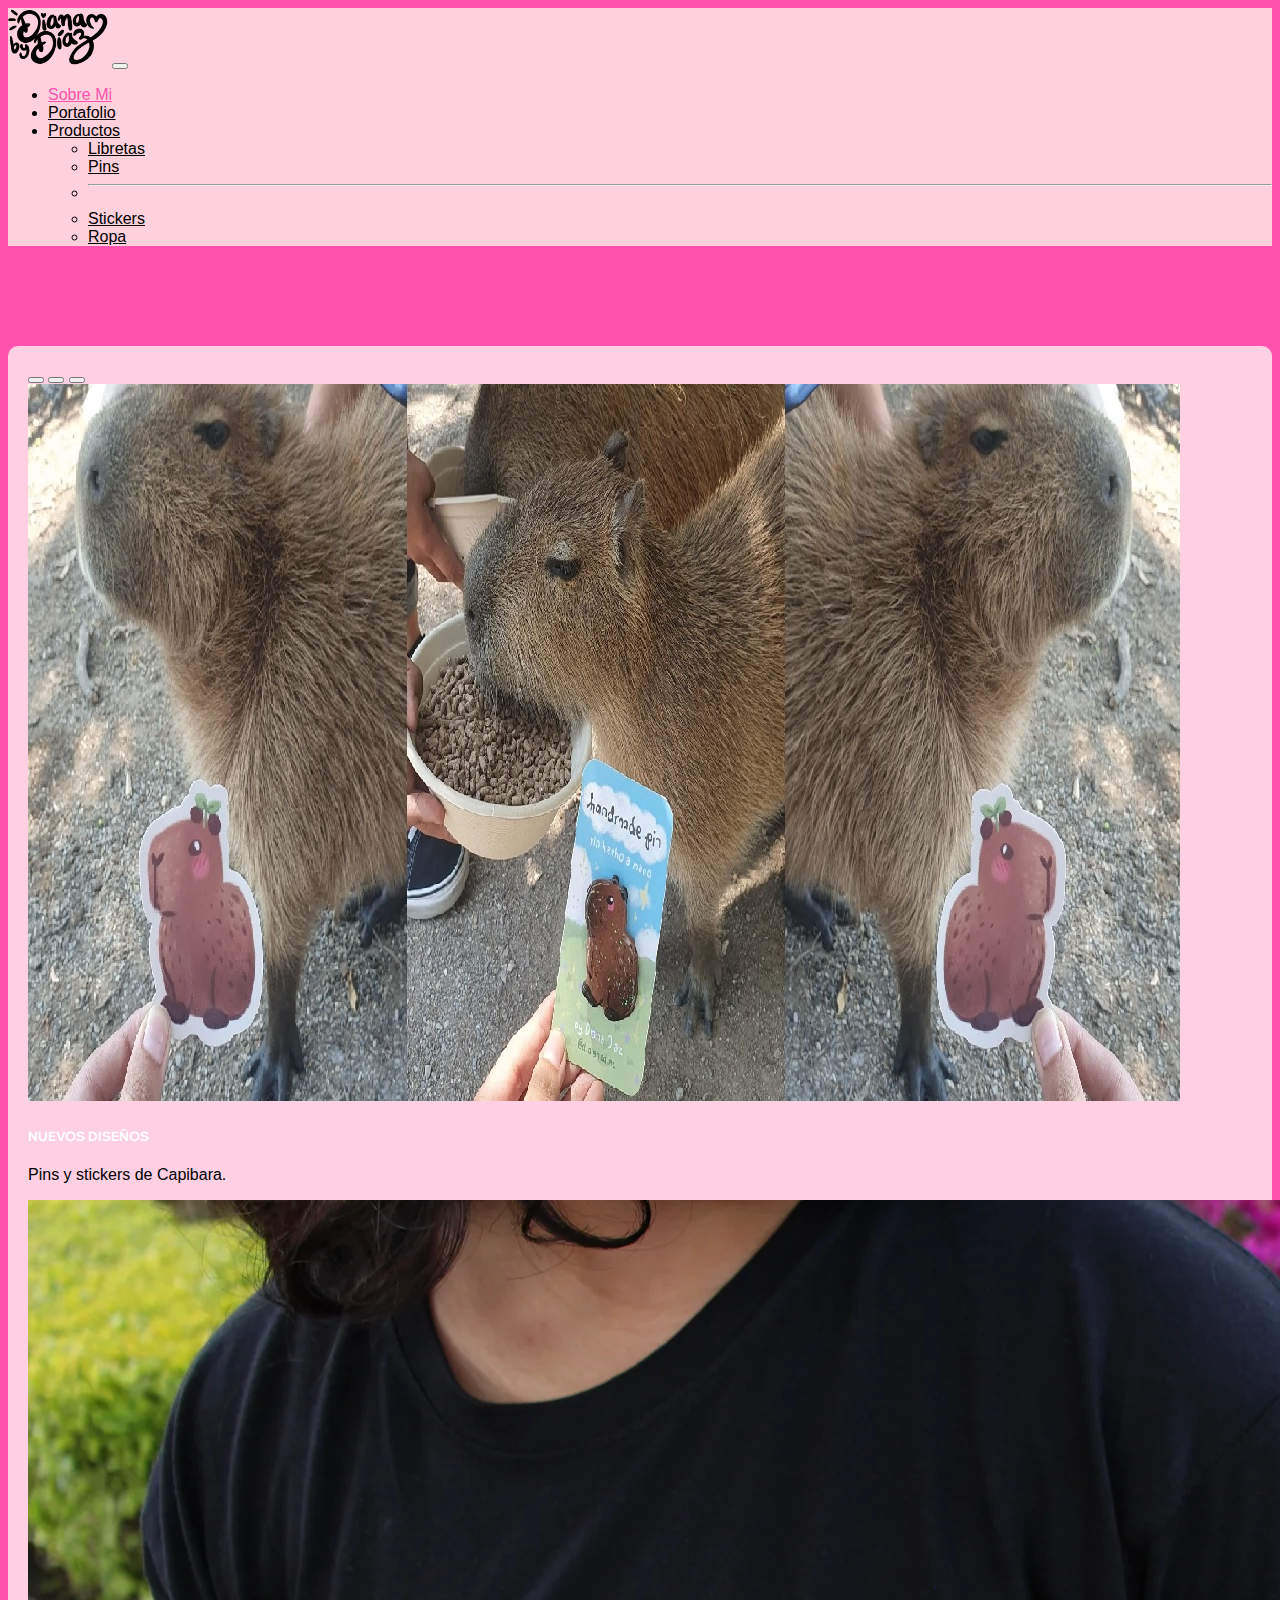
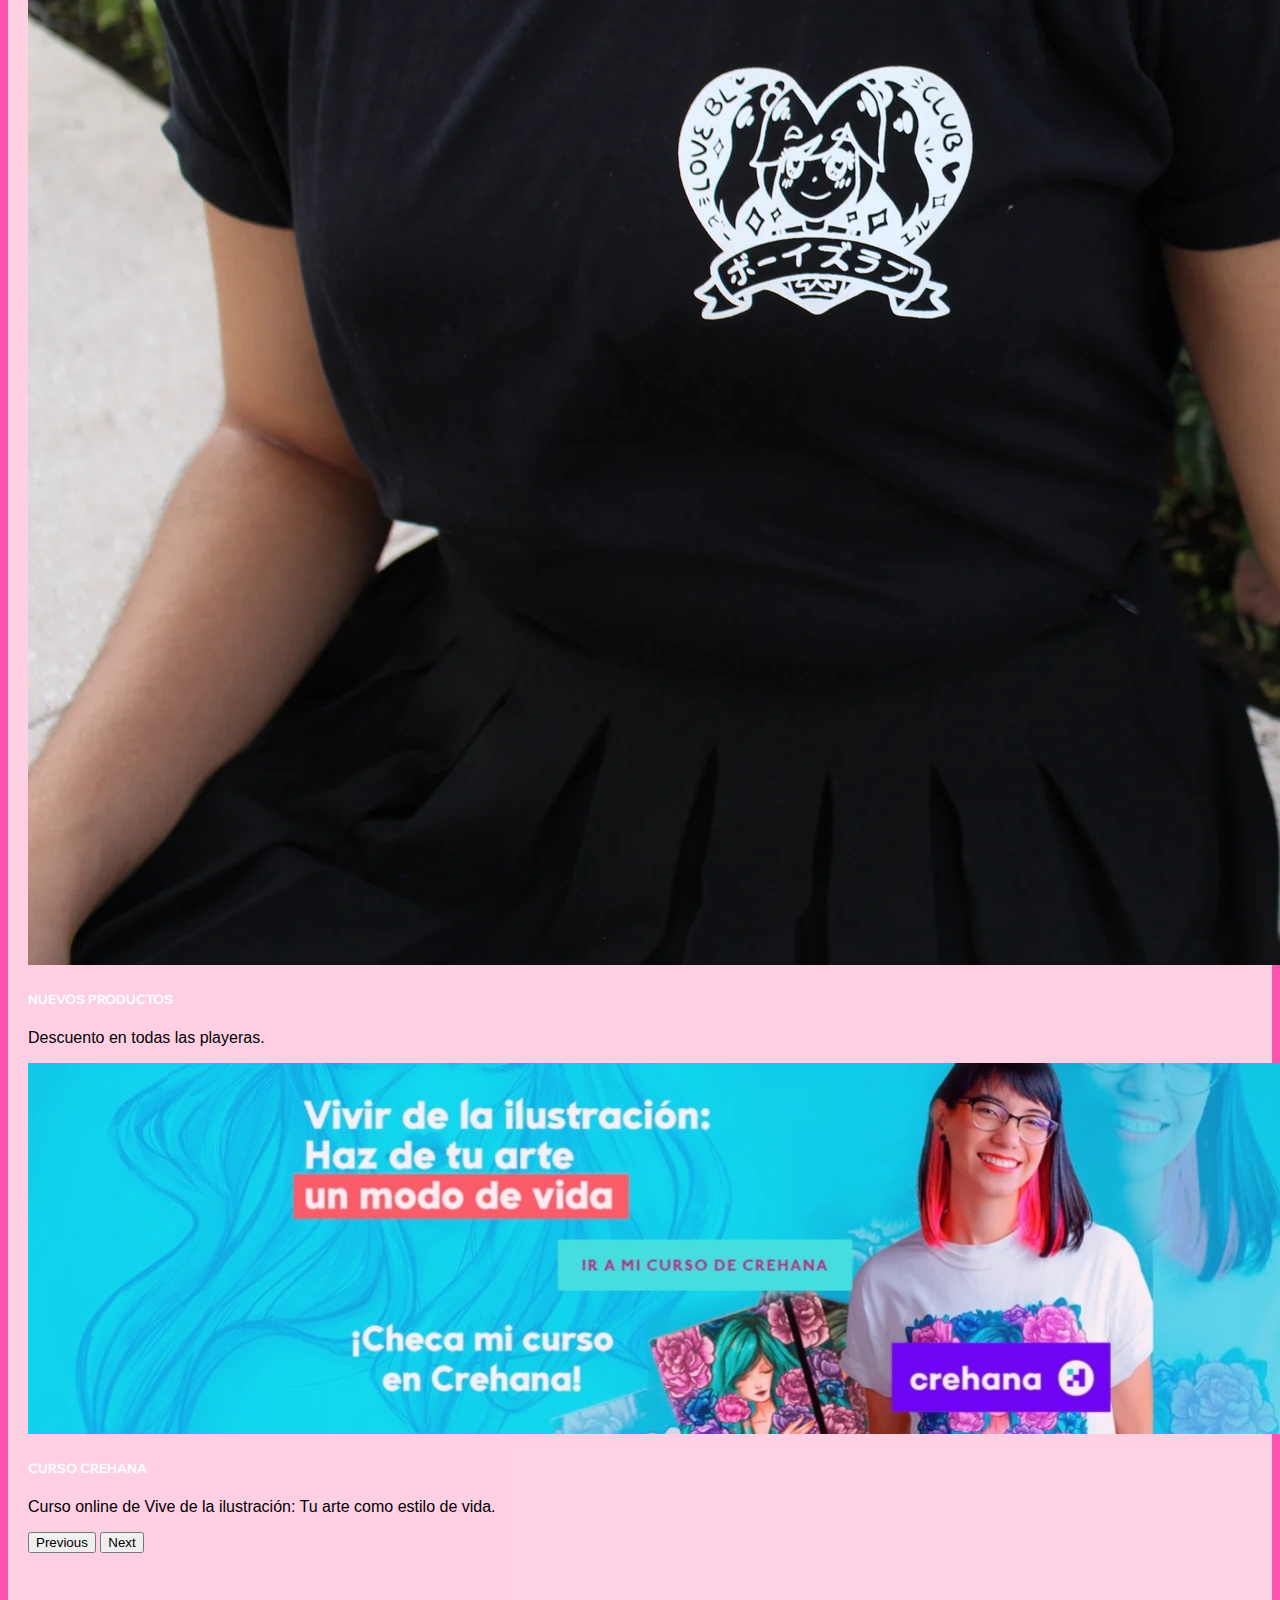
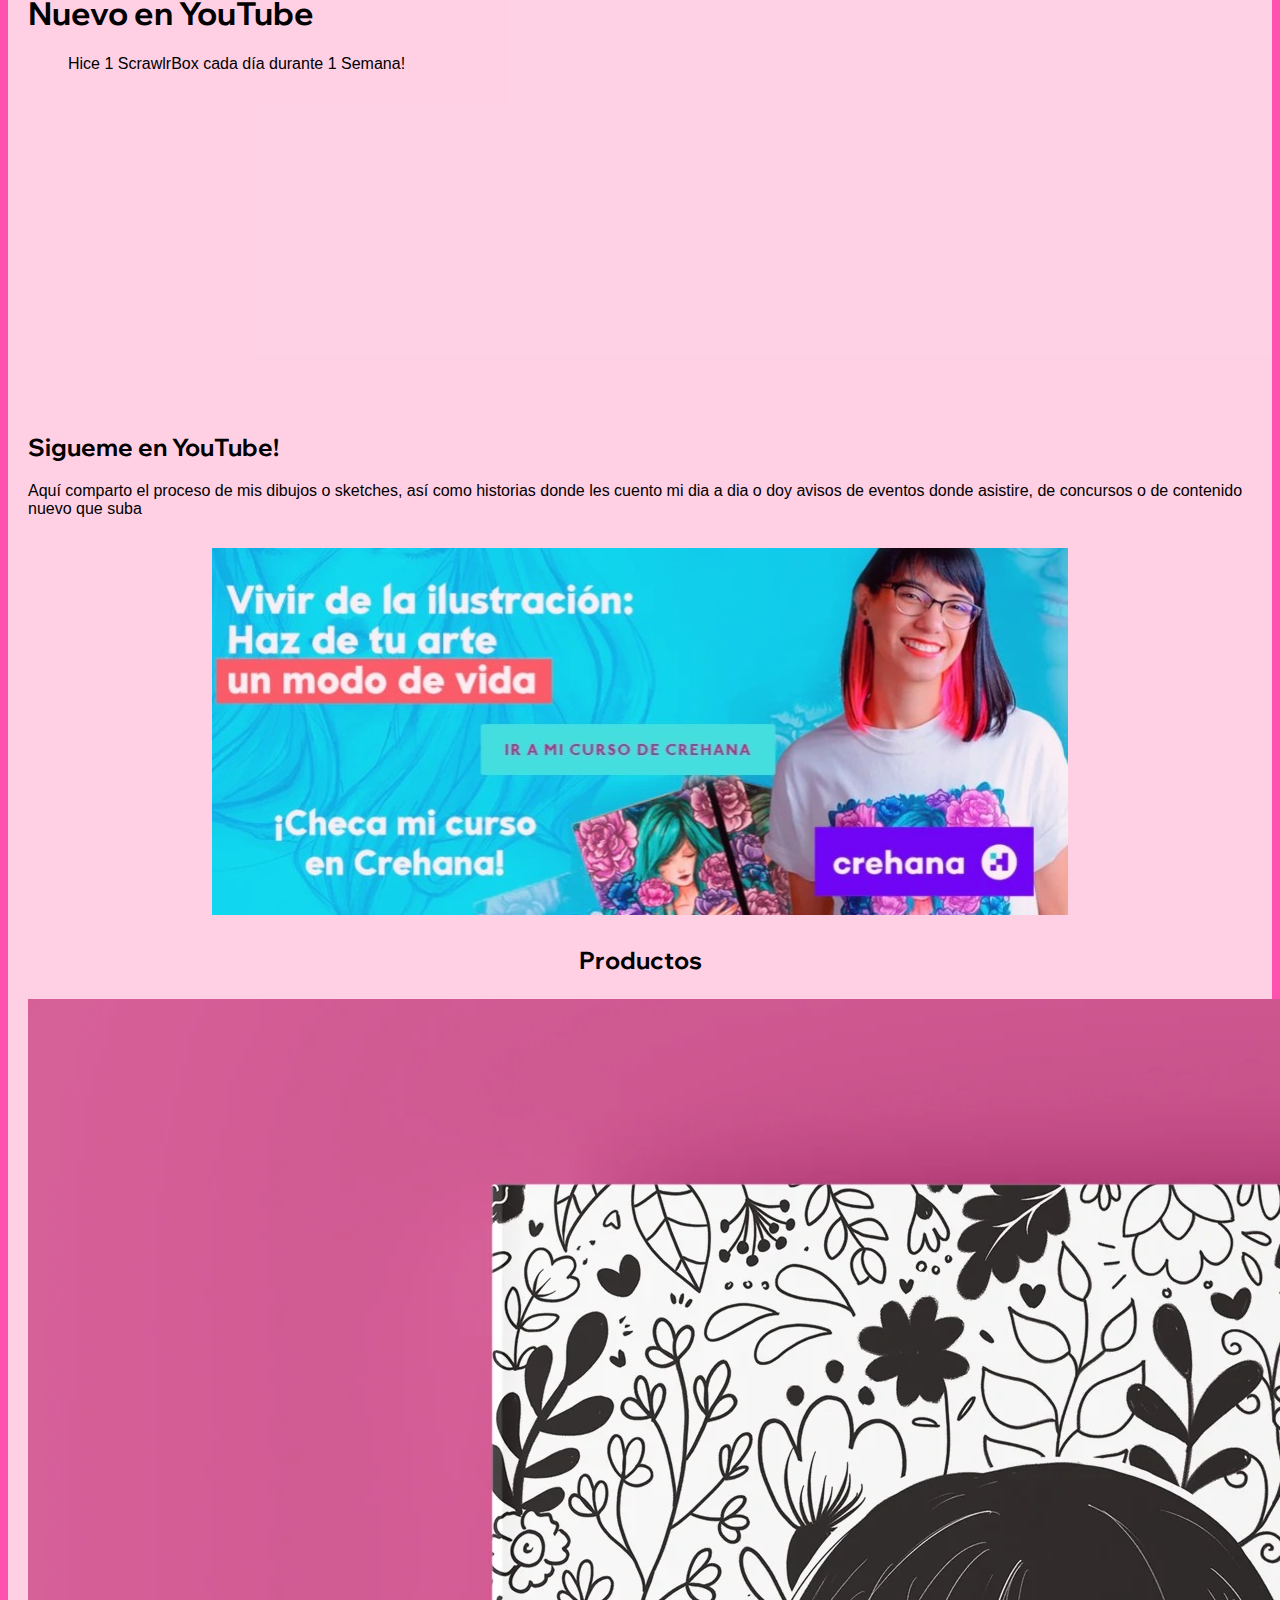
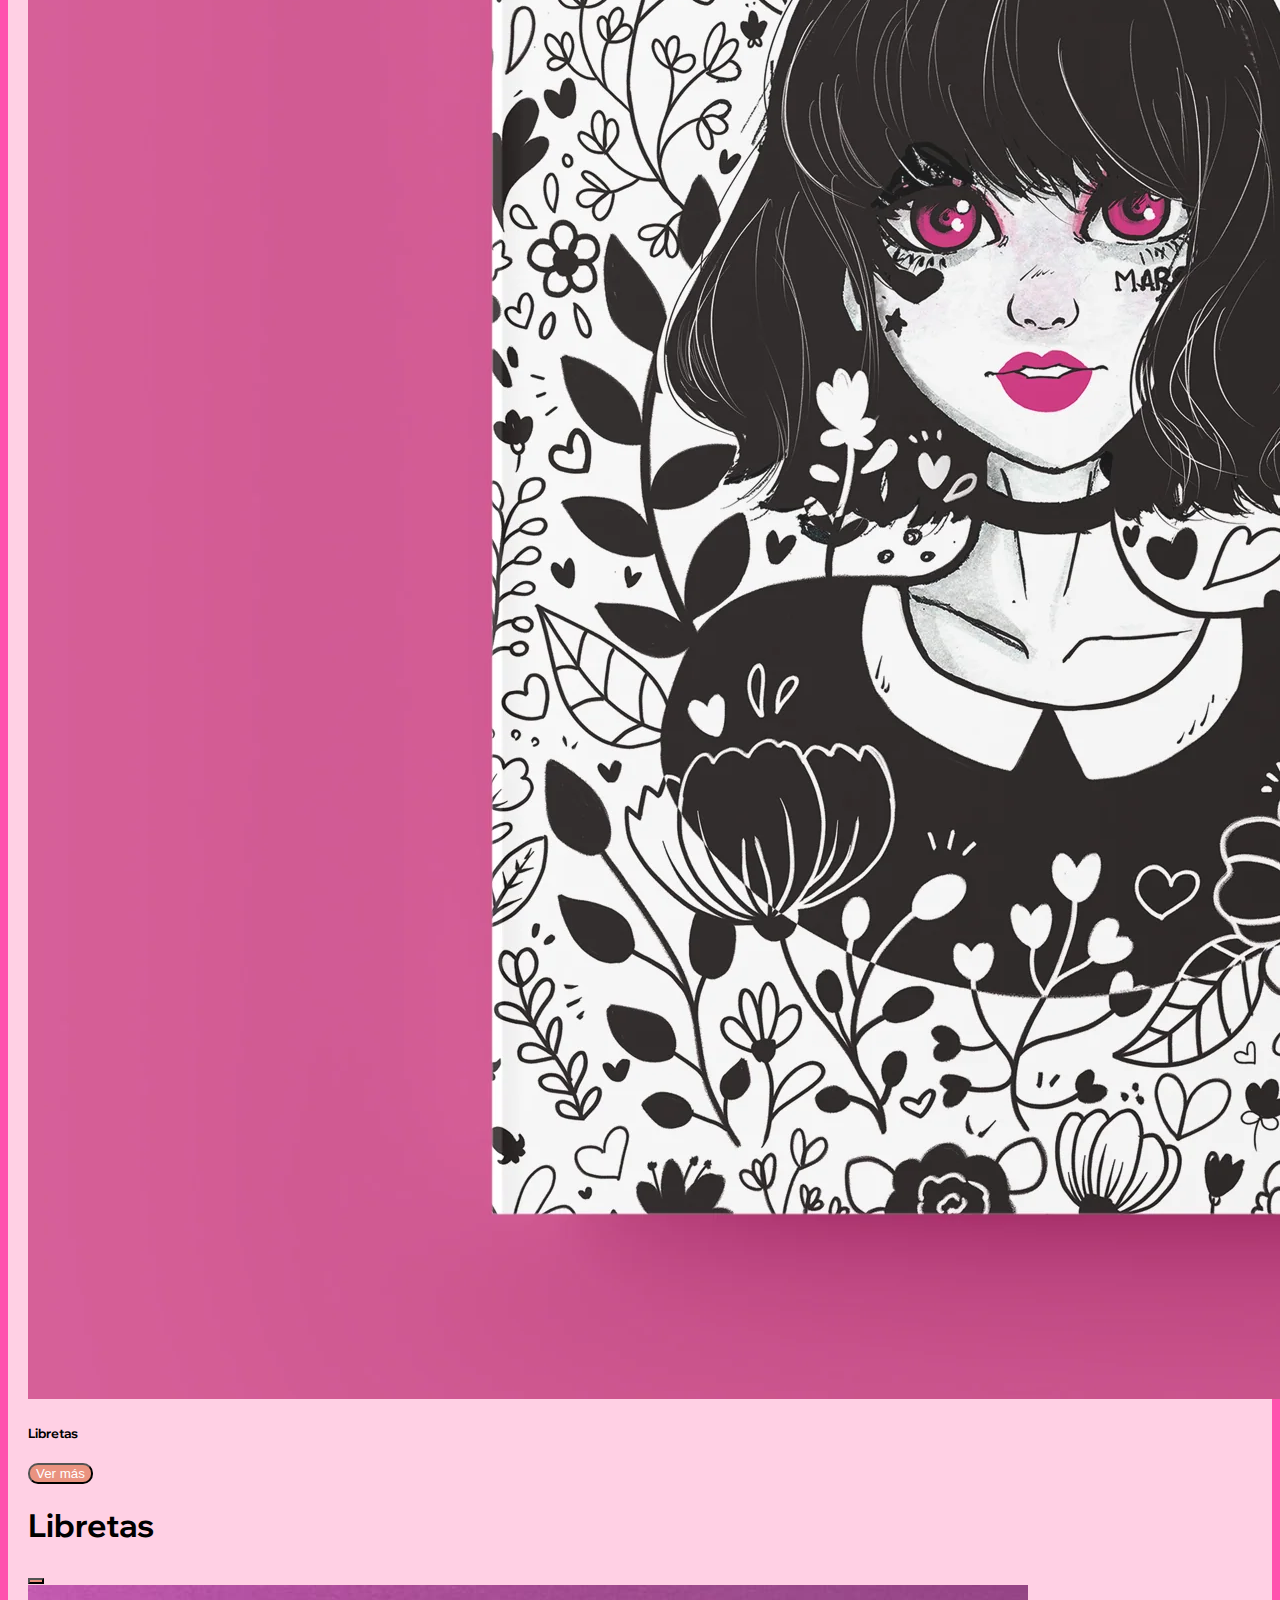
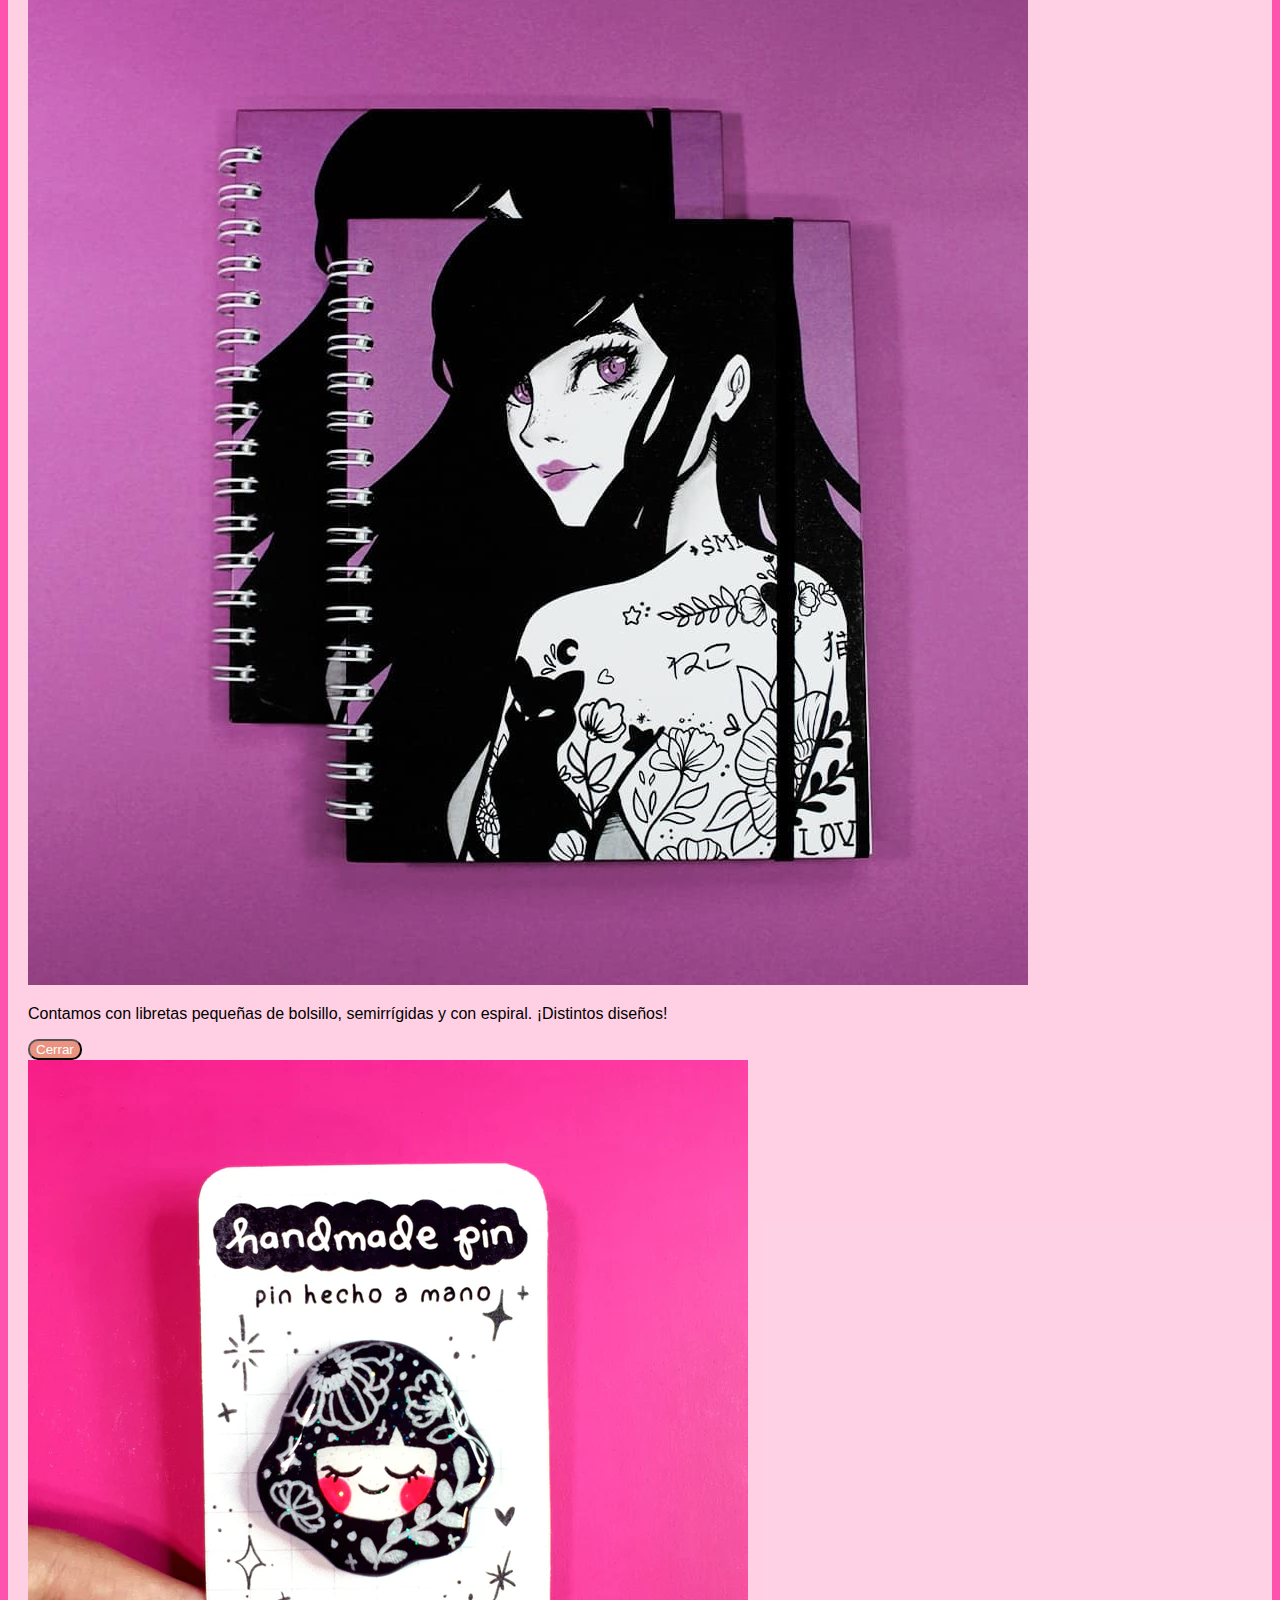
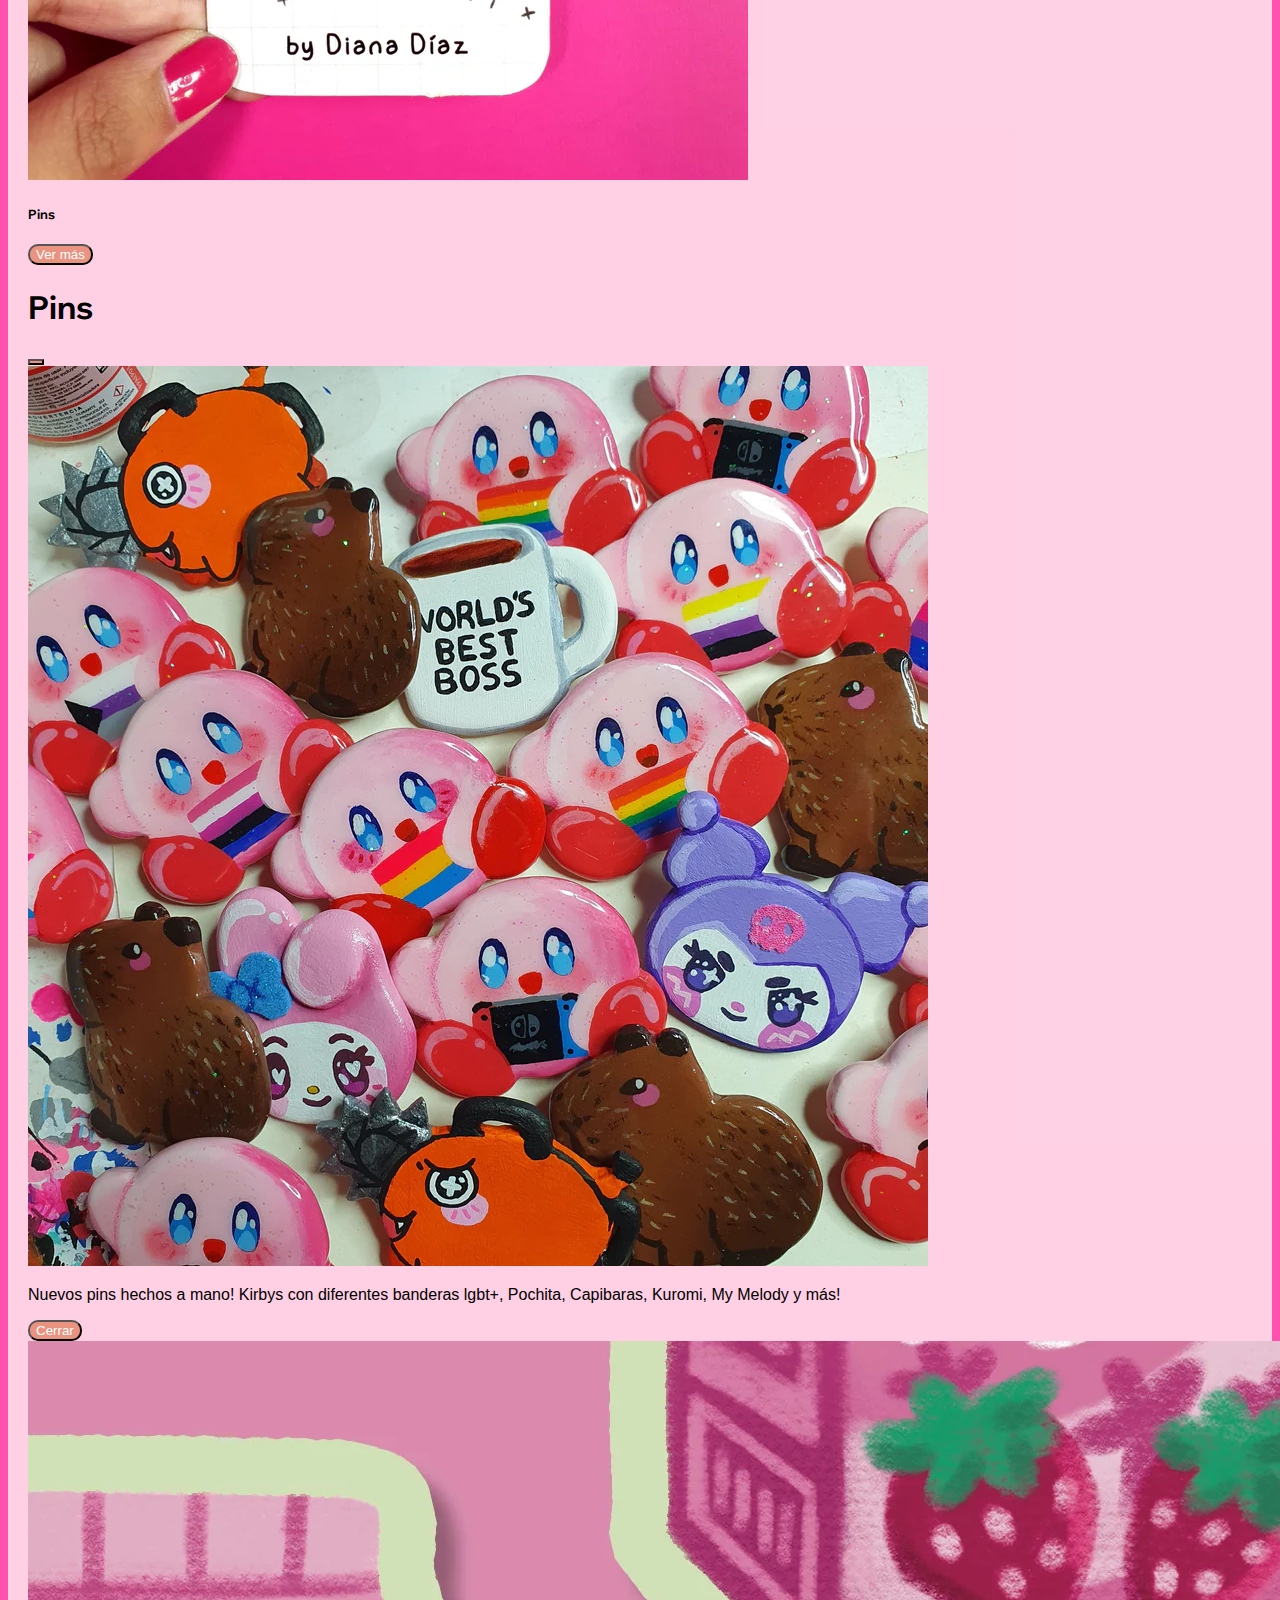
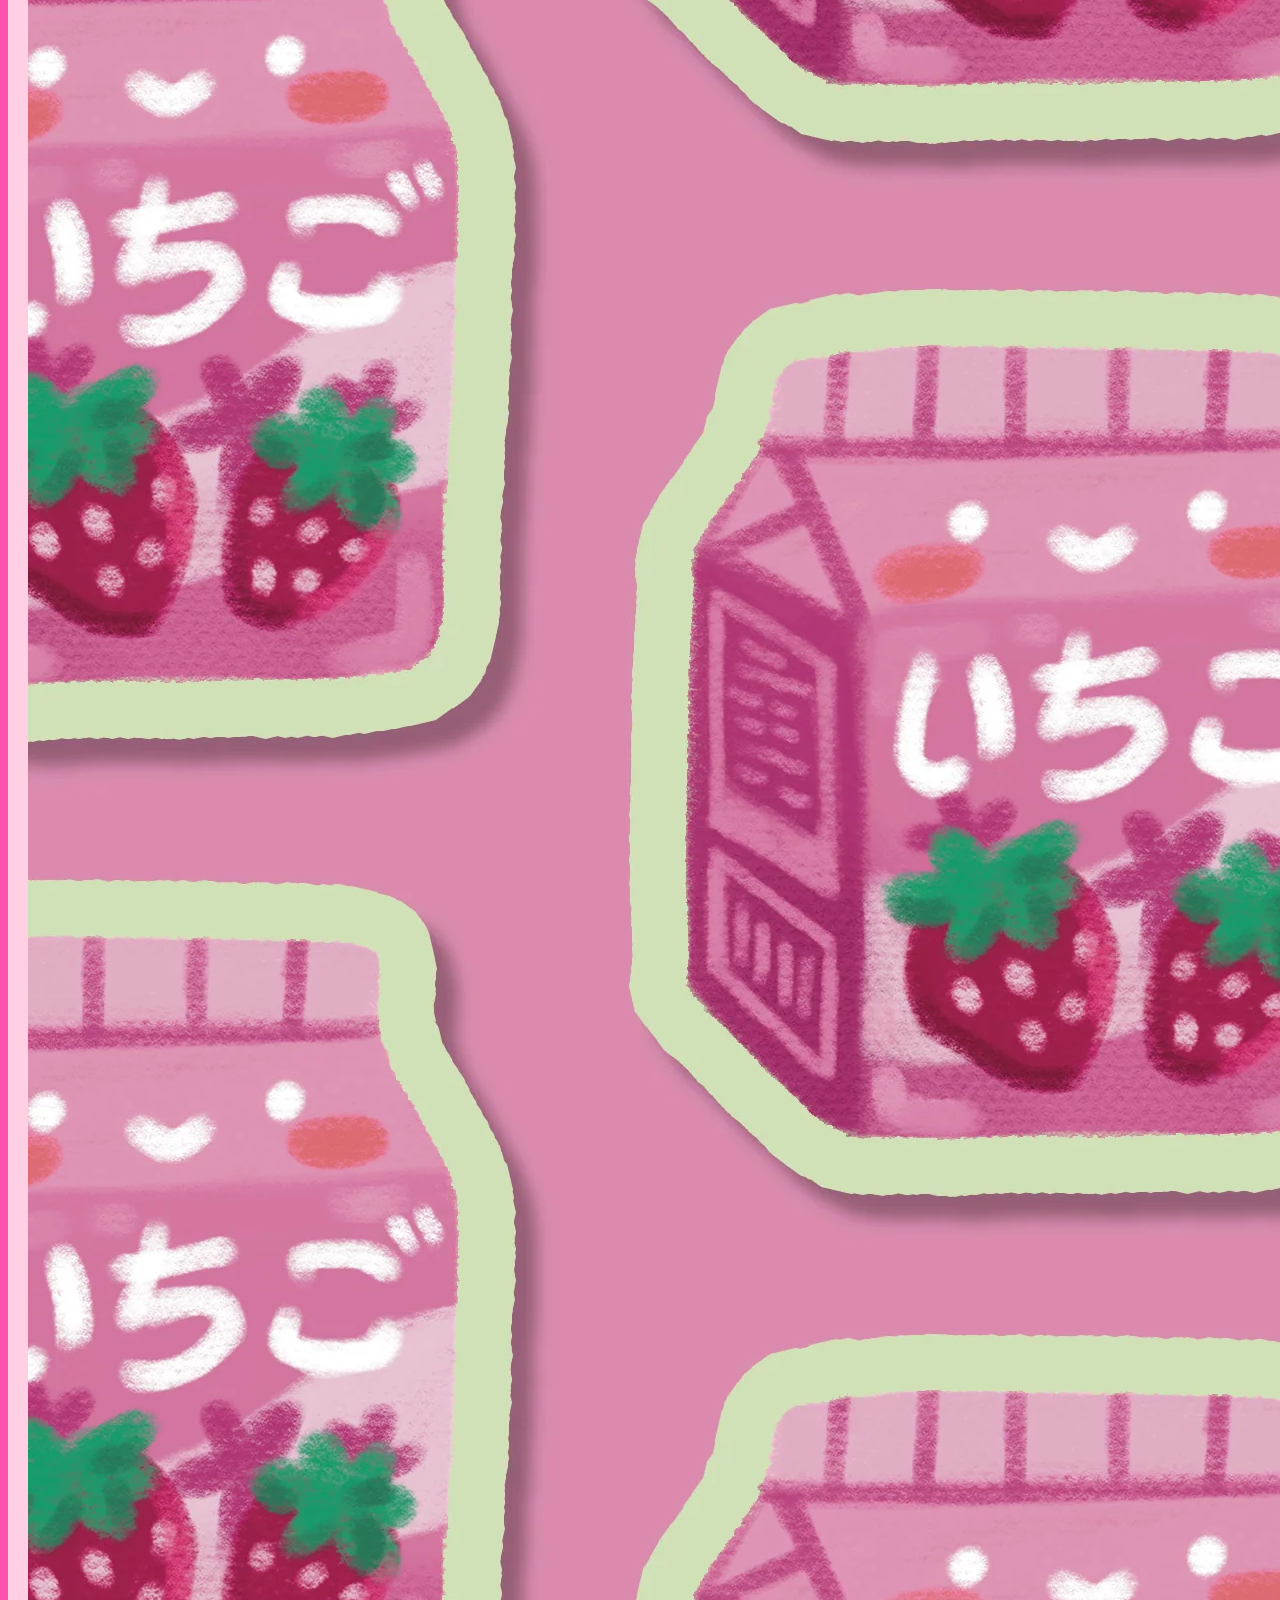
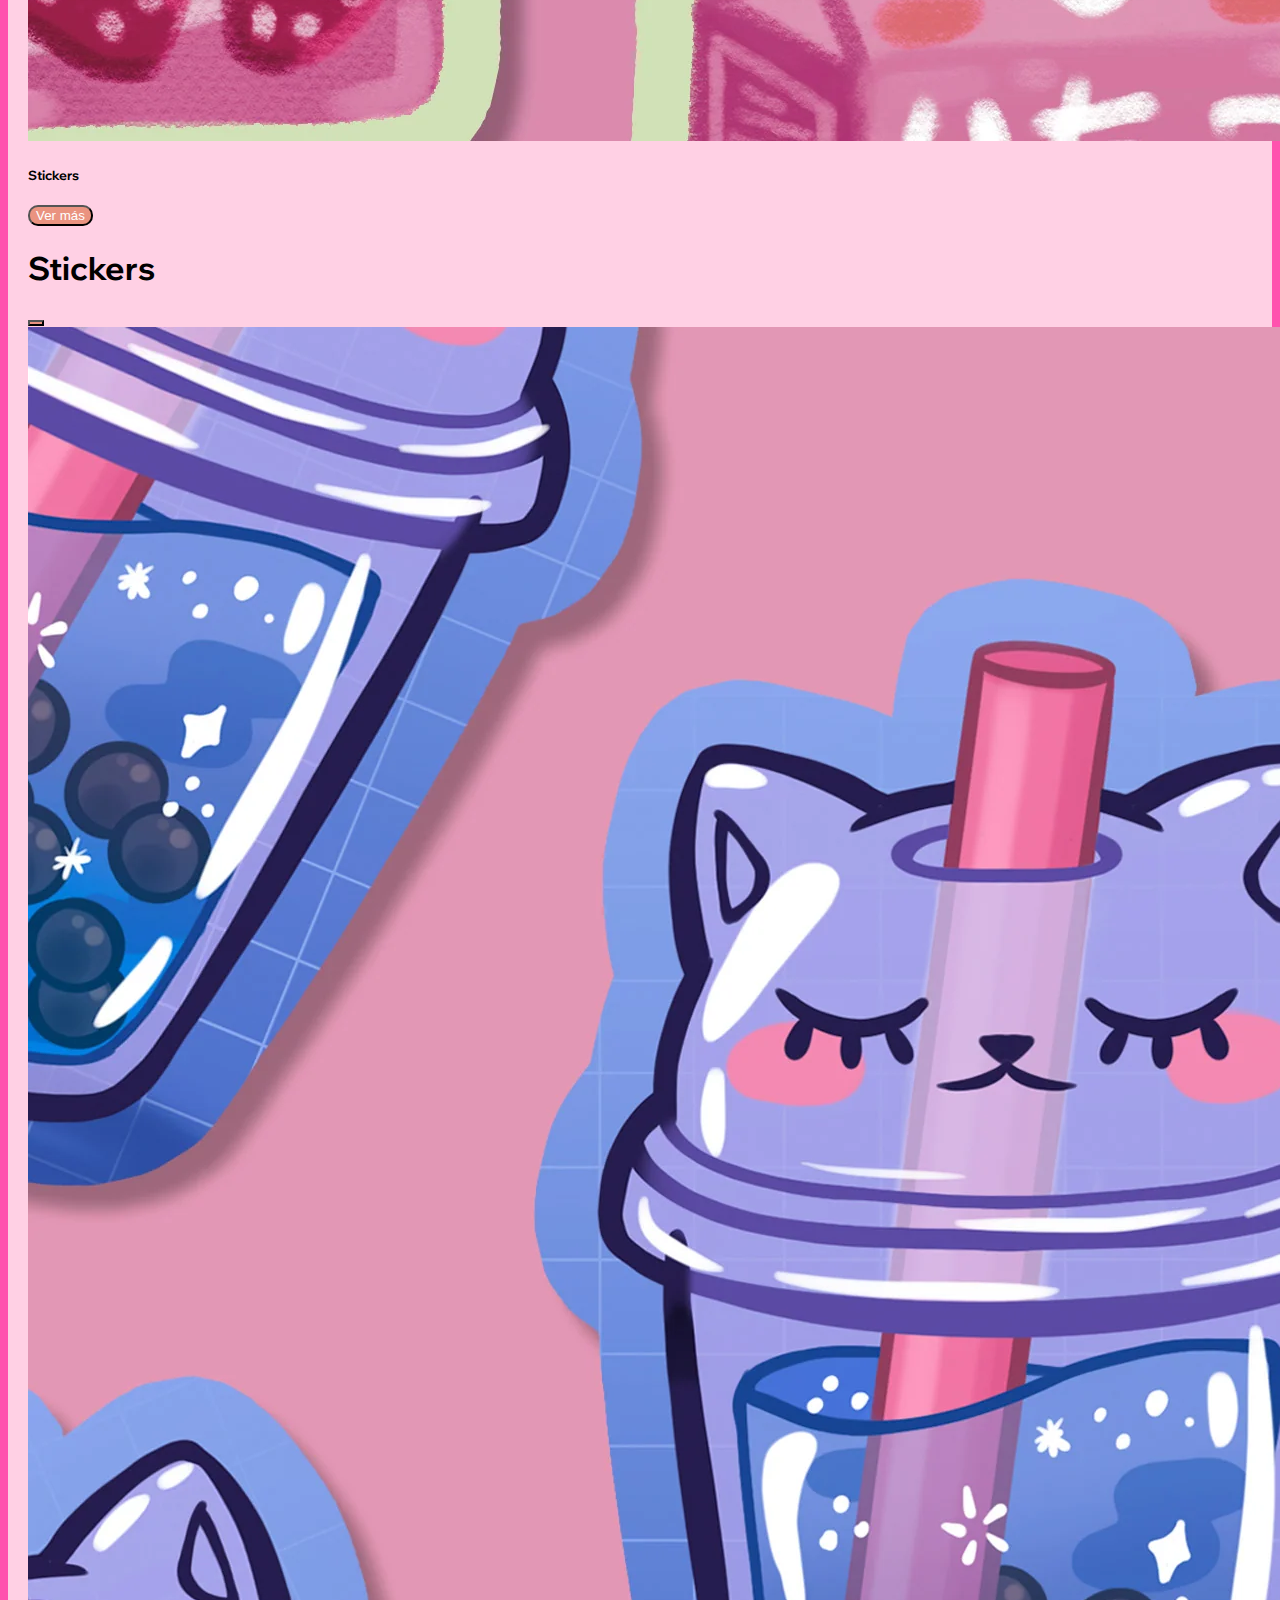
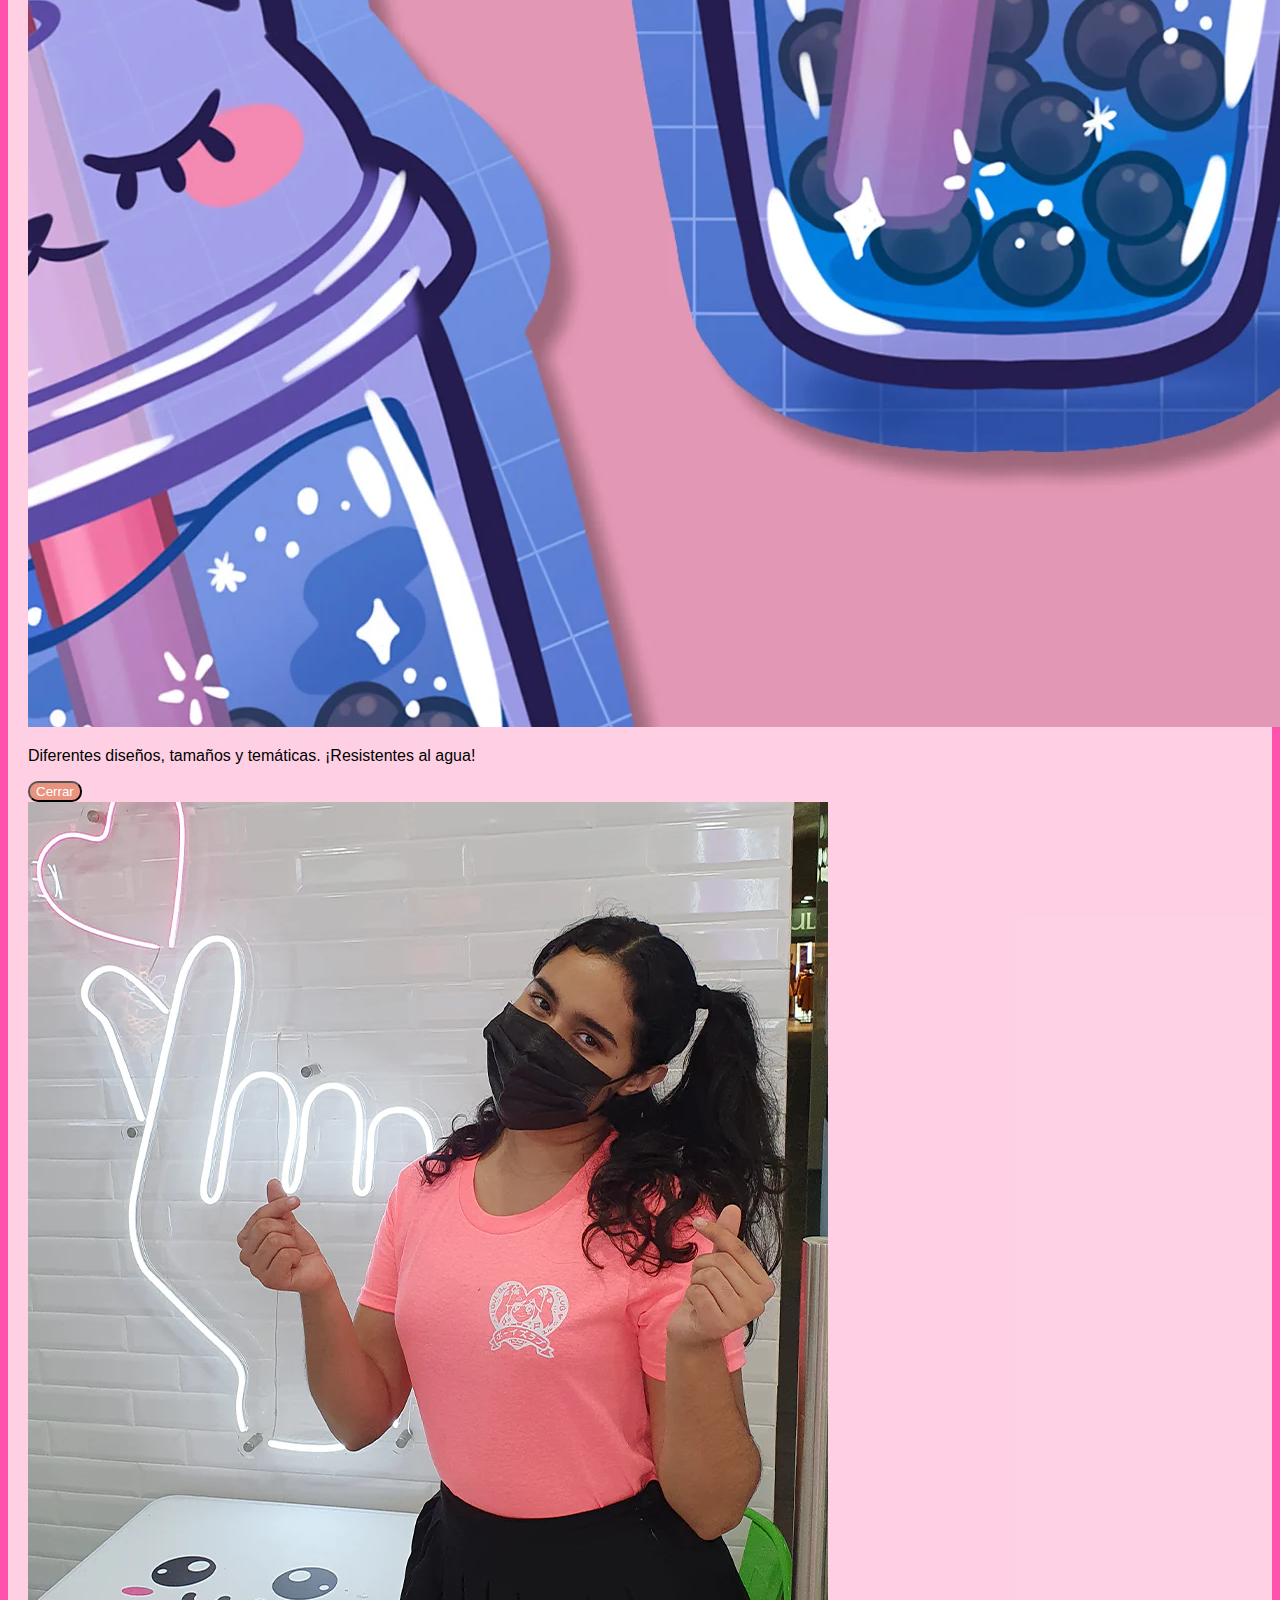
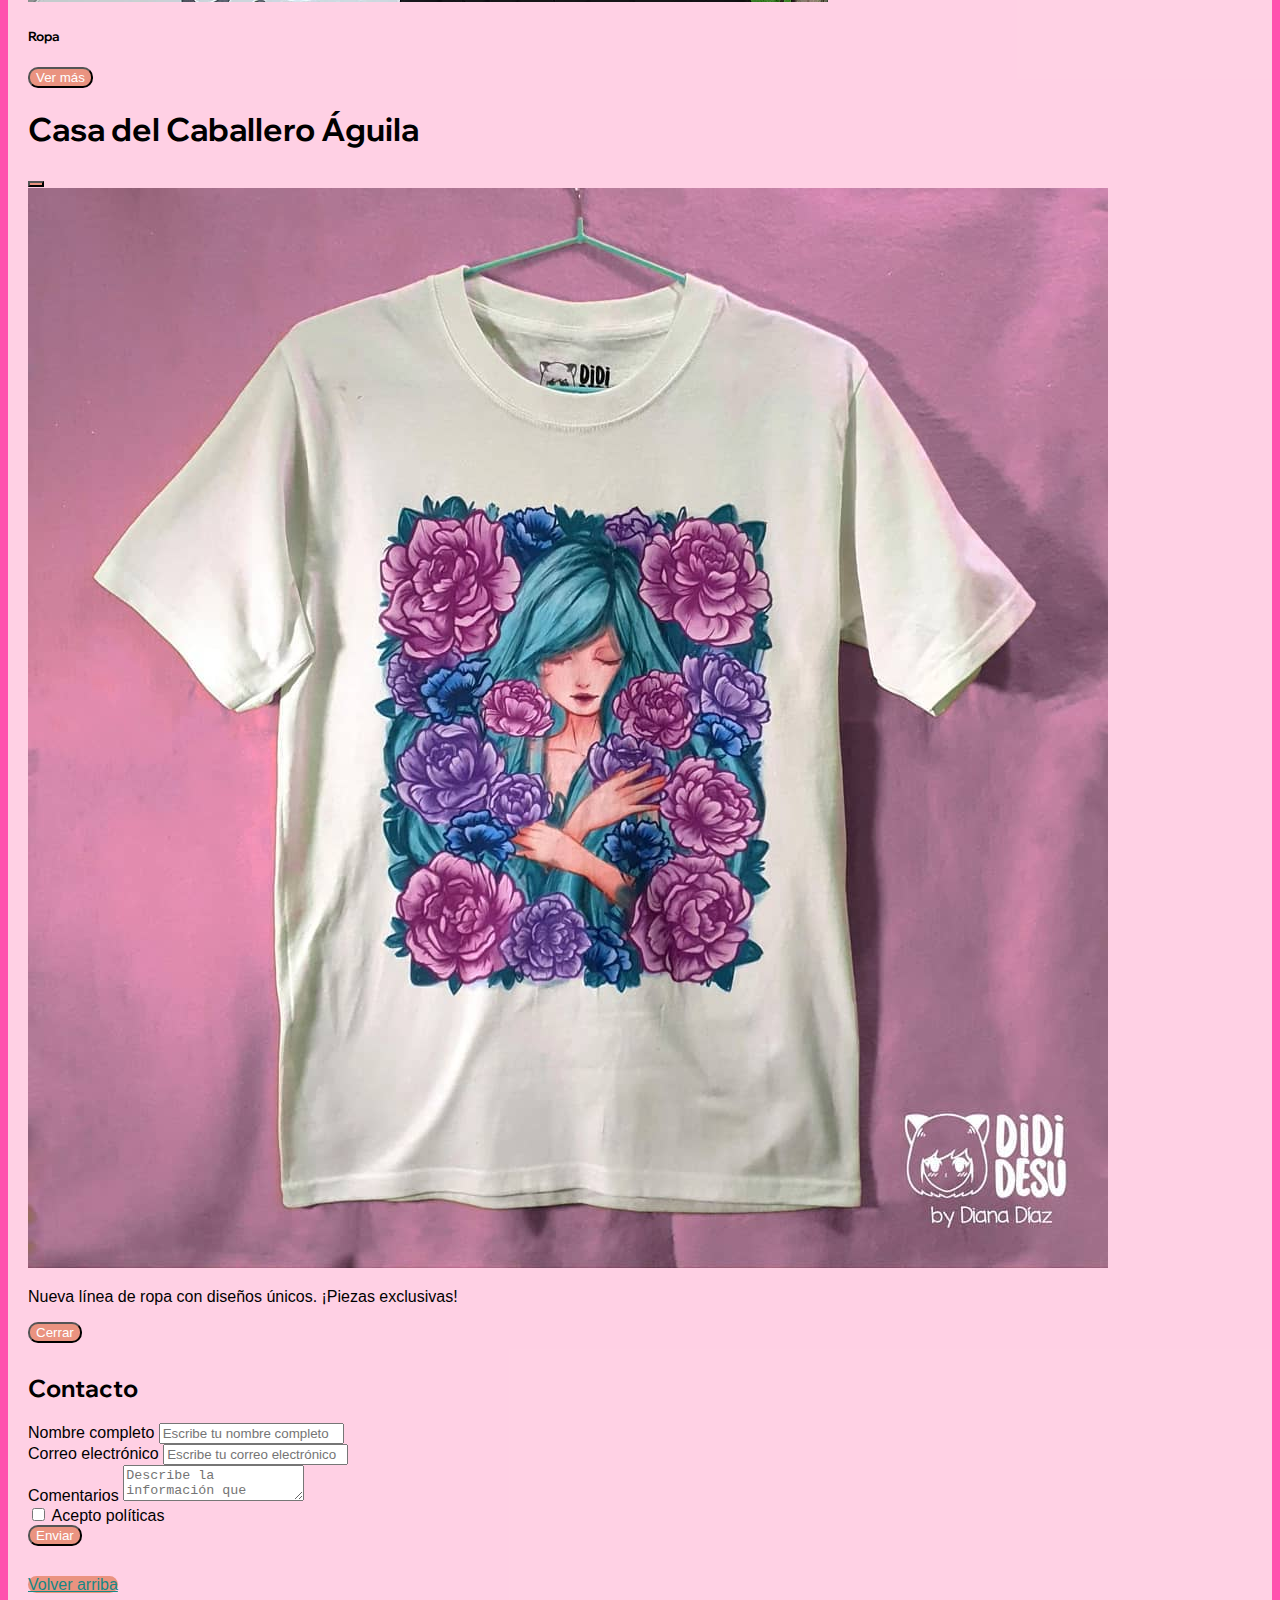
<file: Proyecto Atzimba/index.html>
<!doctype html>
     <html lang="es">
     <!-- Comienza head -->
       <head>
         <meta charset="utf-8">
         <meta name="viewport" content="width=device-width, initial-scale=1">
         <meta name="autor" content="Final Leslie Garcia">
         <meta name="description" content="Entrega Final">
         <meta name="keywords" content="Bootstrap, Bootstrap 5.3, framework, html, css, maquetación web">
         <title>Entrega Final Leslie Garcia</title>
     <!-- La hoja de estilo de Bootstrap se enlaza con un CDN proporcionado por Bootstrap. -->
         <link href="https://cdn.jsdelivr.net/npm/bootstrap@5.3.0-alpha1/dist/css/bootstrap.min.css" rel="stylesheet" integrity="sha384-GLhlTQ8iRABdZLl6O3oVMWSktQOp6b7In1Zl3/Jr59b6EGGoI1aFkw7cmDA6j6gD" crossorigin="anonymous">
     <!-- Cuando añadimos hojas de estilo propias es MUY IMPORTANTE colocarlas despues de la hoja de estilos de Bootstrap para que los estilos se sobreescriban correctamente en el navegador-->
         <link href="css/estilos.css" rel="stylesheet" type="text/css">
     
     <!-- Google Fonts -->
     
     <link rel="preconnect" href="https://fonts.googleapis.com">
<link rel="preconnect" href="https://fonts.gstatic.com" crossorigin>
<link href="https://fonts.googleapis.com/css2?family=Wix+Madefor+Display:wght@800&display=swap" rel="stylesheet">
     
       </head>
     
       <!-- Comienza Body -->
       <body>
         <!-- La etiqueta header es un contenedor para elemento propios del encabezado de un sitio web.
         Todos los elementos de header deben ser iguales en todas las pantallas de nuestro sitio. -->
         <header>
           <!-- Bootstrap nos proporciona un templete básico para los menús de navegación por medio de la etiqueta nav y la clase navbar.
           Esta información se puede encontrar en https://getbootstrap.com/docs/5.3/components/navbar/ -->
           <nav class="navbar fixed-top navbar-expand-lg bg-body-tertiary nav-principal">
            
             <div class="container-fluid">
               <a class="navbar-brand" href="index.html"><img src="img/Ilustracion_sin_titulo_7_360x.jpg" width="100px"></a>
               <button class="navbar-toggler" type="button" data-bs-toggle="collapse" data-bs-target="#navbarSupportedContent" aria-controls="navbarSupportedContent" aria-expanded="false" aria-label="Toggle navigation">
                 <span class="navbar-toggler-icon"></span>
               </button>
               <div class="collapse navbar-collapse" id="navbarSupportedContent">
                 <ul class="navbar-nav me-auto mb-2 mb-lg-0"> 
                   <li class="nav-item">
                     <a class="nav-link active" aria-current="page" href="sobremi.html">Sobre Mi</a>
                   </li>
                   <li class="nav-item">
                     <a class="nav-link" aria-current="page" href="portafolio.html">Portafolio</a>
                   </li>
                   
                   <li class="nav-item dropdown">
                     <a class="nav-link dropdown-toggle" href="productos.html" role="button" data-bs-toggle="dropdown" aria-expanded="false">
                       Productos
                     </a>
                     <ul class="dropdown-menu">
                       <li><a class="dropdown-item" href="productos.html">Libretas</a></li>
                       <li><a class="dropdown-item" href="productos.html">Pins</a></li>
                       <li><hr class="dropdown-divider"></li>
                       <li><a class="dropdown-item" href="productos.html">Stickers</a></li>
                       <li><a class="dropdown-item" href="productos.html">Ropa</a></ li>
                     </ul>
                   </li>
     
                 </ul>
                
               </div>
             </div>
           </nav>
     
         </header>
     
         <!-- En Bootstrap trabajamos con tres tipos de contenedor: de ancho fijo (.container), fluido (.container-fluid) y de ancho específico (.container-{breakpoint}). Este último es específico para la versión 5.-->
         <div class="container principal">
         
         <!-- En Bootstrap la clase .row indica una fila. Para más información de filas y columnas en Bootstrap revisa el link https://getbootstrap.com/docs/5.3/layout/grid/  -->  
         <div class="row">
           <!-- En Bootstrap la clase .col indica las columnas que estarán en el contenedor row. Podemos escribir la clase col o podemos indicar con número del 1 al 12 la cantidad de columnas que deberá abarcar.-->
           <div class="col-12">
     
             <!-- Este es un ejemplo de Carrusel con los elementos que proporciona Bootstrap. en este ejemplo estamos usando indicadores y textos de caption.
             Para más referencias puedes consultar https://getbootstrap.com/docs/5.3/components/carousel/ -->
     
             <!-- En la versión 5 los ejemplos de carrusel no están inicializados y hay que hacerlo de manera manual. En este caso, usamos el ejemplo que tiene indicadores, flechas y caption y tuvimos que agregar el atributo  data-bs-ride="false" en la primer línea para que el carrusel esté activo  -->
             <div id="carouselExampleCaptions" class="carousel slide carousel-home" data-bs-ride="false">
               <div class="carousel-indicators">
                 <button type="button" data-bs-target="#carouselExampleCaptions" data-bs-slide-to="0" class="active" aria-current="true" aria-label="Slide 1"></button>
                 <button type="button" data-bs-target="#carouselExampleCaptions" data-bs-slide-to="1" aria-label="Slide 2"></button>
                 <button type="button" data-bs-target="#carouselExampleCaptions" data-bs-slide-to="2" aria-label="Slide 3"></button>
               </div>
               <div class="carousel-inner">
                 <div class="carousel-item active">
                   <img src="img/First Page/hero4.jpg" class="d-block w-100" alt="Cholula">
                   <div class="carousel-caption d-none d-md-block">
                     <h5>NUEVOS DISEÑOS</h5>
                     <p>Pins y stickers de Capibara.</p>
                   </div>
                 </div>
                 <div class="carousel-item">
                   <img src="img/hero1.jpg" class="d-block w-100" alt="Cholula">
                   <div class="carousel-caption d-none d-md-block">
                     <h5>NUEVOS PRODUCTOS</h5>
                     <p>Descuento en todas las playeras.</p>
                   </div>
                 </div>
                 <div class="carousel-item">
                   <img src="img/First Page/hero2.jpeg" class="d-block w-100" alt="...">
                   <div class="carousel-caption d-none d-md-block">
                     <h5>CURSO CREHANA</h5>
                     <p>Curso online de Vive de la ilustración: Tu arte como estilo de vida.</p>
                   </div>
                 </div>
               </div>
               <button class="carousel-control-prev" type="button" data-bs-target="#carouselExampleCaptions" data-bs-slide="prev">
                 <span class="carousel-control-prev-icon" aria-hidden="true"></span>
                 <span class="visually-hidden">Previous</span>
               </button>
               <button class="carousel-control-next" type="button" data-bs-target="#carouselExampleCaptions" data-bs-slide="next">
                 <span class="carousel-control-next-icon" aria-hidden="true"></span>
                 <span class="visually-hidden">Next</span>
               </button>
             </div>
     
         <h1>Nuevo en YouTube</h1>
         <blockquote>Hice 1 ScrawlrBox cada día durante 1 Semana!</blockquote>
         <div class="embed-responsive embed-responsive-16by9 ">
          
            <!-- En este row se colocan dos columnas -->
            <div class="row bloque-interno">
               <div class="col-7">
                <!-- Video incrustado desde YouTube con la clase .embed-responsive-item -->
                <iframe width="560" height="315" src="https://www.youtube.com/embed/1kADAUW58wA" title="YouTube video player" frameborder="0" allow="accelerometer; autoplay; clipboard-write; encrypted-media; gyroscope; picture-in-picture; web-share" allowfullscreen></iframe>
                </div>

                <div class="col-5">
                    <h2>Sigueme en YouTube!</h2>
                    <p>Aquí comparto el proceso de mis dibujos o sketches, así como historias donde les cuento mi dia a dia o doy avisos de eventos donde asistire, de concursos o de contenido nuevo que suba</p>                
               </div>
            
               
            </div>
    
     
         </div>
         </div>
     
     <!-- Inicia Row -->
     <div class="row bloque-interno">
       <div class="col-12">
         <h2 id="conoce"><div align="center"><img src="img/First Page/curso.jpeg"></div></h2>
         </div>

     <!-- Inicia row -->
     <!-- En este bloque colocamos cuatro columnas. Además en cada columna colocaremos el contenido en formato de cards.
     Para más información de cards puedes visitar https://getbootstrap.com/docs/5.3/components/card/#about  -->
     <div class="row bloque-interno">   
     <h2 id="atractivos"><p style="text-align:center;">Productos</p></h2>
     <!-- En este ejemplo estamos aplicando tres clases para las columnas que funcionarán para el responsive. La clase que contiene lg es para la visualización en dispositivos grandes, la clase md para dispositivos medianos y sm para dispositivos pequeños.-->
     <div class="col-lg-3 col-md-6 col-sm-12">
      
     <!-- En estas vards haremos uso de las ventanas modales. Una ventana modal es aquella que se acciona desde un elemento, generalmente desde un botón y se despliega por encima del contenido mostrando información como puede ser imágenes, textos, botones e incluso se pueden agregar videos. Una ventana modal deberá tener elementos que permitan cerrarla.
     Se pueden agregar varias ventanas modales en un mismo documento pero es importante asignarle un ID a cada una como se puede ver en los ejemplos.
     Para más información de ventanas modales https://getbootstrap.com/docs/5.3/components/modal/ --> 
      
       <!-- Inicia contenido de card -->
       <div class="card">
         <img src="img/Products/libreta.jpg" class="card-img-top" alt="La Gran Pirámide de Cholula">
         <div class="card-body">
           <h5 class="card-title" id="gran-piramide">Libretas</h5>
       
     
      <!-- Button trigger modal -->
     <button type="button" class="btn btn-chol1" data-bs-toggle="modal" data-bs-target="#modal1">
       Ver más
     </button>
     
     <!-- Modal -->
     <div class="modal fade" id="modal1" tabindex="-1" aria-labelledby="exampleModalLabel" aria-hidden="true">
       <div class="modal-dialog modal-lg">
         <div class="modal-content">
           <div class="modal-header">
             <h1 class="modal-title fs-5" id="exampleModalLabel">Libretas</h1>
             <button type="button" class="btn-chol1" data-bs-dismiss="modal" aria-label="Close"></button>
           </div>
           <div class="modal-body">
             <img src="img/Products/libreta4.jpg" class="card-img-top" alt="La Gran Pirámide de Cholula">
             <br>
            <p>Contamos con libretas pequeñas de bolsillo, semirrígidas y con espiral. ¡Distintos diseños!</p>
     
           </div>
           <div class="modal-footer">
             <button type="button" class="btn btn-chol1" data-bs-dismiss="modal">Cerrar</button>
            
           </div>
         </div>
       </div>
     </div>
     <!-- Fin modal -->
     
         </div>
       </div>
       
     </div>
     <div class="col-lg-3 col-md-6 col-sm-12">
       <!-- Inicia contenido de card -->
       <div class="card" >
         <img src="img/Products/pin5.jpg" class="card-img-top" alt="Capilla Real de Cholula">
         <div class="card-body">
           <h5 class="card-title" id="capilla-real">Pins</h5>
          
         
            <!-- Button trigger modal -->
     <button type="button" class="btn btn-chol1" data-bs-toggle="modal" data-bs-target="#modal2">
       Ver más
     </button>
     
     <!-- Modal -->
     <div class="modal fade" id="modal2" tabindex="-1" aria-labelledby="exampleModalLabel" aria-hidden="true">
       <div class="modal-dialog modal-lg">
         <div class="modal-content">
           <div class="modal-header">
             <h1 class="modal-title fs-5" id="exampleModalLabel">Pins</h1>
             <button type="button" class="btn-chol1" data-bs-dismiss="modal" aria-label="Close"></button>
           </div>
           <div class="modal-body">
             <img src="img/First Page/pins.jpg" class="card-img-top" alt="Capilla Real de Cholula">
             <br>
             <p class="card-text">Nuevos pins hechos a mano! Kirbys con diferentes banderas lgbt+, Pochita, Capibaras, Kuromi, My Melody y más!</p>
     
           </div>
           <div class="modal-footer">
             <button type="button" class="btn btn-chol1" data-bs-dismiss="modal">Cerrar</button>
            
           </div>
         </div>
       </div>
     </div>
     <!-- Fin modal -->
     
     
         </div>
       </div>
     
     </div>
     <div class="col-lg-3 col-md-6 col-sm-12"> 
        <!-- Inicia contenido de card -->
       <div class="card" >
         <img src="img/Products/sticker4.jpg" class="card-img-top" alt="Convento de San Gabriel">
         <div class="card-body">
           <h5 class="card-title" id="san-gabriel">Stickers</h5>
           
        
     <!-- Button trigger modal -->
     <button type="button" class="btn btn-chol1" data-bs-toggle="modal" data-bs-target="#modal3">
       Ver más
     </button>
     
     <!-- Modal -->
     <div class="modal fade" id="modal3" tabindex="-1" aria-labelledby="exampleModalLabel" aria-hidden="true">
       <div class="modal-dialog modal-lg">
         <div class="modal-content">
           <div class="modal-header">
             <h1 class="modal-title fs-5" id="exampleModalLabel">Stickers</h1>
             <button type="button" class="btn-chol1" data-bs-dismiss="modal" aria-label="Close"></button>
           </div>
           <div class="modal-body">
             <img src="img/First Page/sticker.jpg" class="card-img-top" alt="Convento de San Gabriel">
             <br>
             <p class="card-text">Diferentes diseños, tamaños y temáticas. ¡Resistentes al agua!</p>
     
           </div>
           <div class="modal-footer">
             <button type="button" class="btn btn-chol1" data-bs-dismiss="modal">Cerrar</button>
            
           </div>
         </div>
       </div>
     </div>
     <!-- Fin modal -->
         </div>
       </div>
     
     </div>
     <div class="col-lg-3 col-md-6 col-sm-12"> 
        <!-- Inicia contenido de card -->
       <div class="card" >
         <img src="img/Products/ropa2.jpg" class="card-img-top" alt="Casa del Caballero Águila">
         <div class="card-body">
           <h5 class="card-title" id="caballero-aguila">Ropa</h5>
          
      <!-- Button trigger modal -->
     <button type="button" class="btn btn-chol1" data-bs-toggle="modal" data-bs-target="#modal4">
       Ver más
     </button>
     
     <!-- Modal -->
     <div class="modal fade" id="modal4" tabindex="-1" aria-labelledby="exampleModalLabel" aria-hidden="true">
       <div class="modal-dialog modal-lg">
         <div class="modal-content">
           <div class="modal-header">
             <h1 class="modal-title fs-5" id="exampleModalLabel">Casa del Caballero Águila</h1>
             <button type="button" class="btn-chol1" data-bs-dismiss="modal" aria-label="Close"></button>
           </div>
           <div class="modal-body">
             <img src="img/Products/ropa5.jpg" class="card-img-top" alt="Casa del Caballero Águila">
             <br>
             <p class="card-text">Nueva línea de ropa con diseños únicos. ¡Piezas exclusivas!</p>
     
           </div>
           <div class="modal-footer">
             <button type="button" class="btn btn-chol1" data-bs-dismiss="modal">Cerrar</button>
            
           </div>
         </div>
       </div>
     </div>
     <!-- Fin modal -->
         </div>
       </div>
     
     </div>
     </div>
     
     <!-- Inicia row -->
     <div class="row bloque-interno">
       <!-- En ocasiones necesitamos que las columnas se "empujen" sin necesidad de crear columnas vacías, para esto se utliza la clase offset-. Para más información consulta el enlace https://getbootstrap.com/docs/5.3/layout/columns/#offsetting-columns -->
       <div class="col-md-8 offset-md-2">
     <h2 id="informacion">Contacto</h2>
     <!-- Formulario -->
     <form>
       <!-- Bloque para información del nombre -->
       <!-- La etiqueta label corresponde a la etiqueta del campo, es decir el título que lleva.
       La etiqueta input se refiere al campo donde se va a ingresar la información. Existen varios tipos de input dependiendo del tipo de contenido, en este caso usamos text, y en el siguiente email. Para más iformación consulta el enlace https://www.w3schools.com/html/html_forms.asp  -->
       <div class="mb-3">
         <label  class="form-label">Nombre completo</label>
         <input type="text" class="form-control"  placeholder="Escribe tu nombre completo">
       </div>
       <div class="mb-3">
         <label for="exampleInputEmail1" class="form-label">Correo electrónico</label>
         <input type="email" class="form-control" id="exampleInputEmail1" aria-describedby="emailHelp" placeholder="Escribe tu correo electrónico">
       </div>
       <div class="mb-3">
         <label  class="form-label">Comentarios</label>
         <!-- en este caso usamos textarea en vez de input para incluir contenido en forma de texto largo -->
         <textarea class="form-control" placeholder="Describe la información que necesites"></textarea>
       
       </div>
       <div class="mb-3 form-check">
         <input type="checkbox" class="form-check-input" id="exampleCheck1">
         <label class="form-check-label" for="exampleCheck1">Acepto políticas</label>
       </div>
       <button type="submit" class="btn btn-chol1">Enviar</button>
     </form>
     
     </div>
     </div>
     
     
     <!-- Bootstrap proporciona estilos para los botones, basta colocar la clase .btn en un hipervínculo para que se le asignen estilos de botón. Adicionalmente se debe colocar alguna clase de los diferentes estilos disponibles o crear una clase nueva. Los estilos los encuentras en https://getbootstrap.com/docs/5.3/components/buttons/  -->
         <a href="#" class="btn btn-chol1">Volver arriba</a>
         </div>
        
     <!-- El archivo JavaScript también se enlaza por medio de un CDN proporcionado por Bootstrap.
         Los recursos de JavaScript se colocan antes de cerrar la etiqueta body para evitar que la
     página tarde en cargar el contenido -->
         <script src="https://cdn.jsdelivr.net/npm/bootstrap@5.3.0-alpha1/dist/js/bootstrap.bundle.min.js" integrity="sha384-w76AqPfDkMBDXo30jS1Sgez6pr3x5MlQ1ZAGC+nuZB+EYdgRZgiwxhTBTkF7CXvN" crossorigin="anonymous"></script>
    <footer>
        <div class="row bloque-interno">
            <div class="col-7">
                <img src="img/logo.jpg" width="100px">
             </div>

             <div class="col-5">  
                <p>© 2023 by Diana Diaz </p> 
            </div>
         </div>  
    </footer>
        </body>
     </html>
</file>
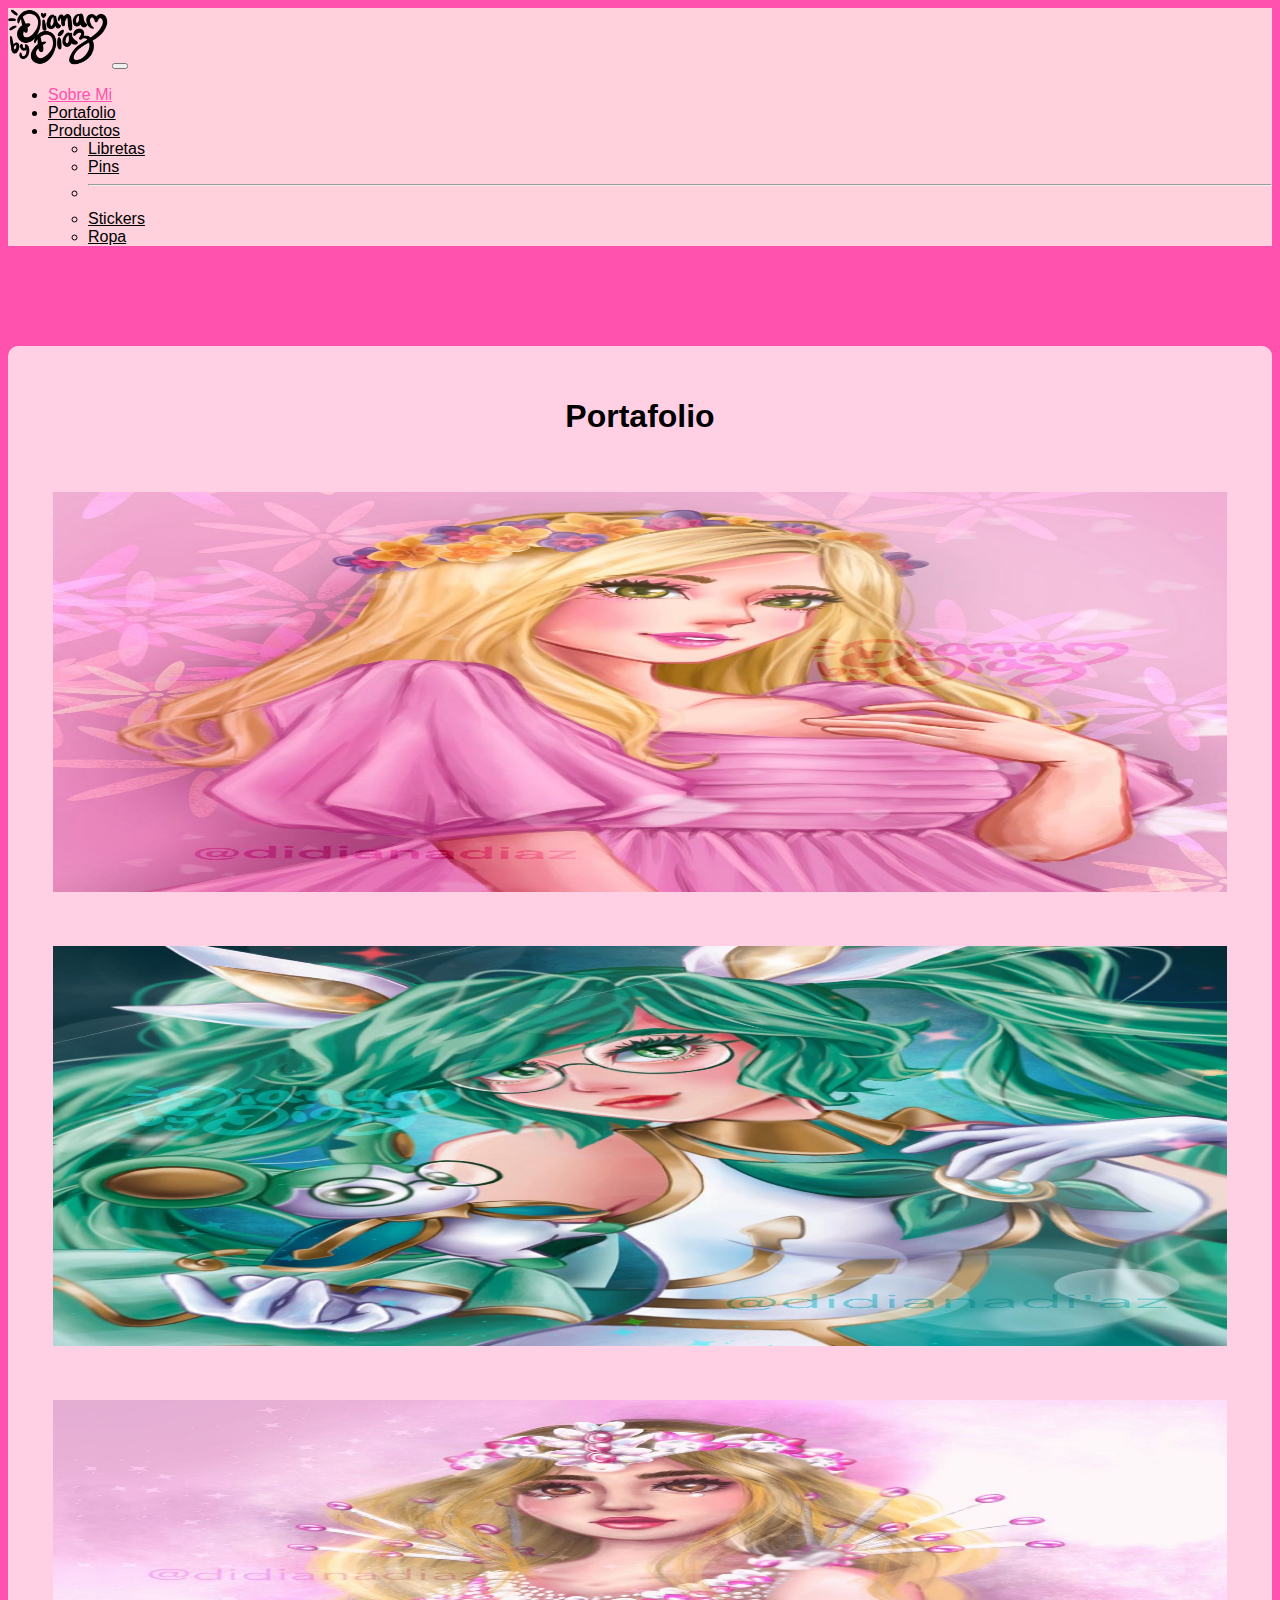
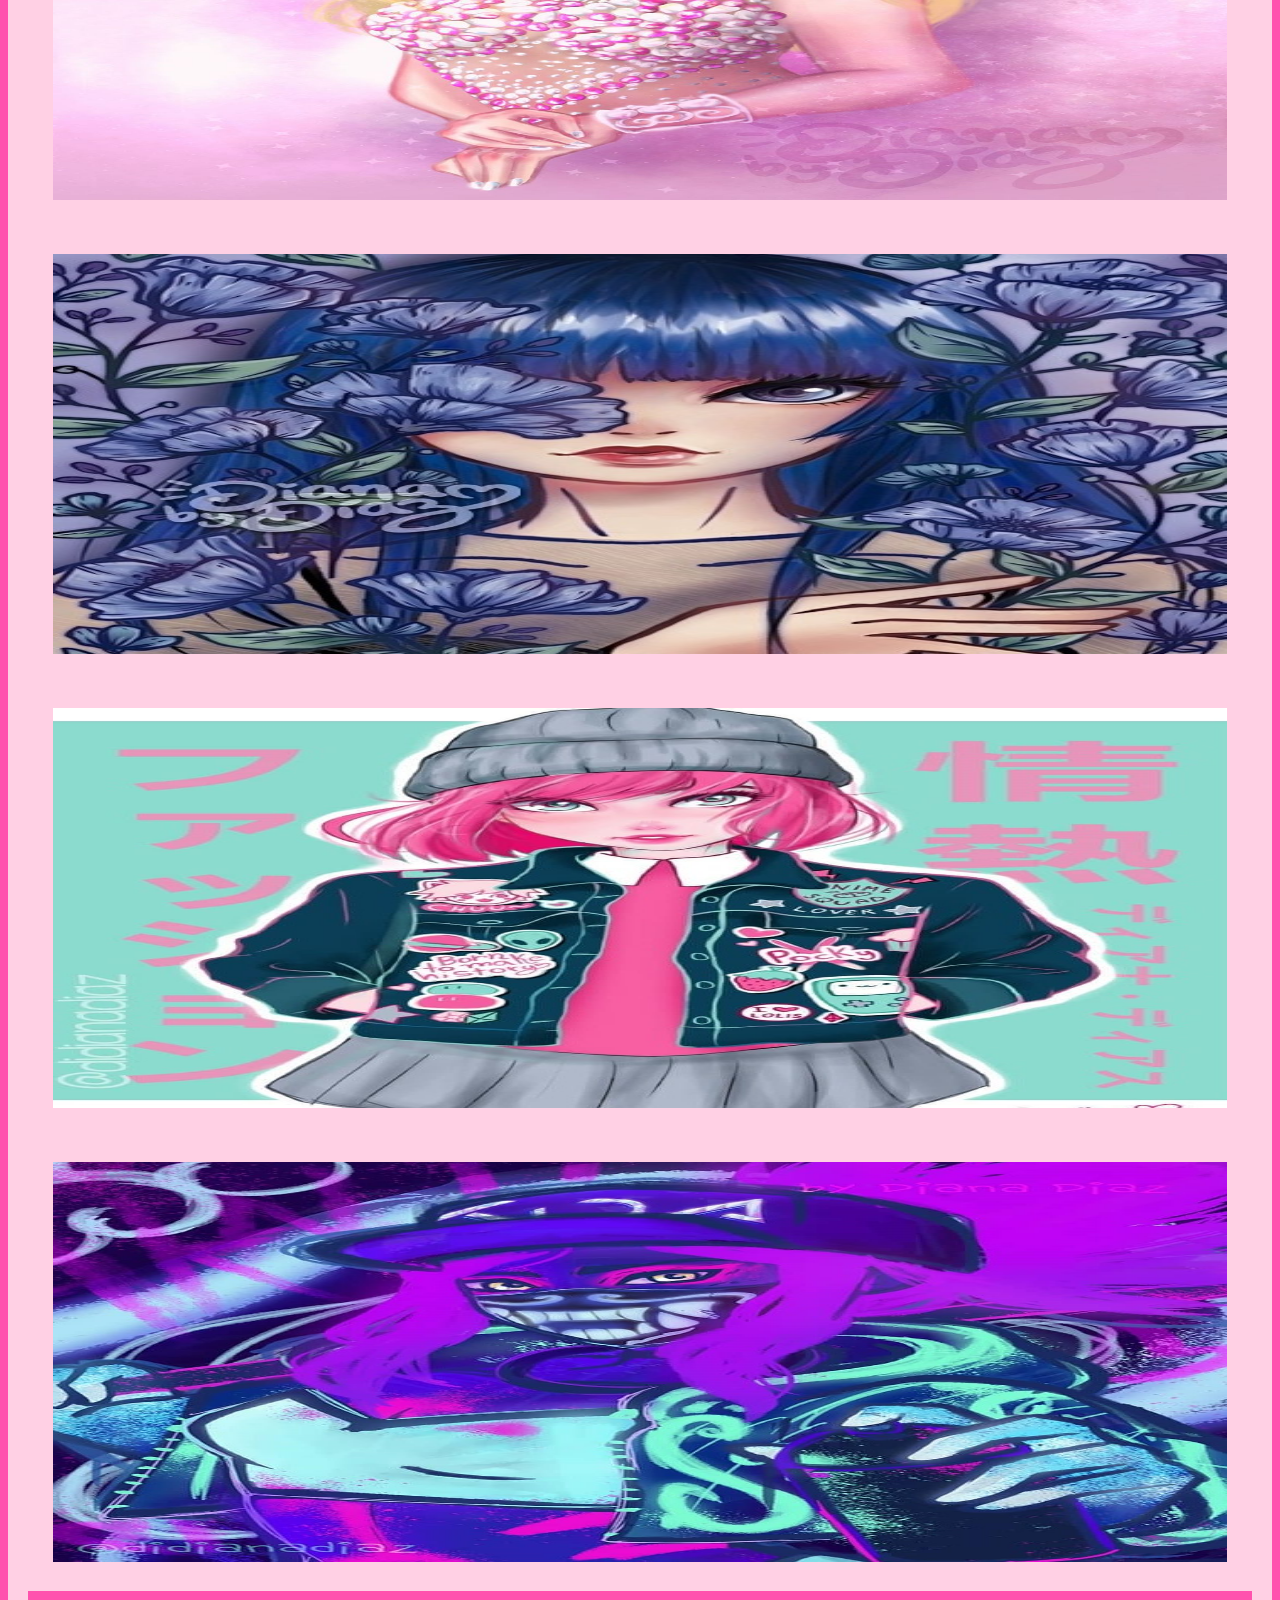
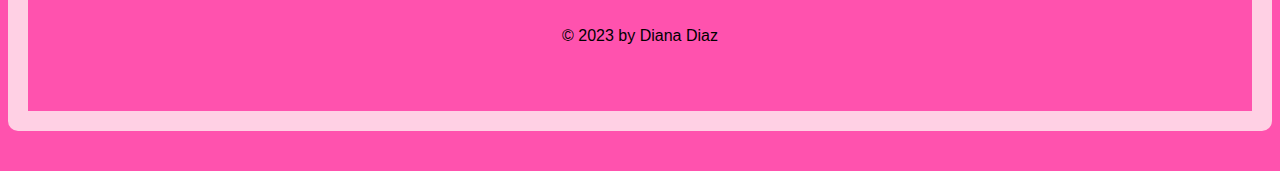
<file: Proyecto Atzimba/portafolio.html>
<!doctype html>
     <html lang="es">
     <!-- Comienza head -->
       <head>
         <meta charset="utf-8">
         <meta name="viewport" content="width=device-width, initial-scale=1">
         <meta name="autor" content="Final Leslie Garcia">
         <meta name="description" content="Entrega Final">
         <meta name="keywords" content="Bootstrap, Bootstrap 5.3, framework, html, css, maquetación web, Cholula, Pueblo mágico">
         <title>Entrega Final Leslie Garcia</title>
     <!-- La hoja de estilo de Bootstrap se enlaza con un CDN proporcionado por Bootstrap. -->
         <link href="https://cdn.jsdelivr.net/npm/bootstrap@5.3.0-alpha1/dist/css/bootstrap.min.css" rel="stylesheet" integrity="sha384-GLhlTQ8iRABdZLl6O3oVMWSktQOp6b7In1Zl3/Jr59b6EGGoI1aFkw7cmDA6j6gD" crossorigin="anonymous">
     <!-- Cuando añadimos hojas de estilo propias es MUY IMPORTANTE colocarlas despues de la hoja de estilos de Bootstrap para que los estilos se sobreescriban correctamente en el navegador-->
         <link href="css/estilos.css" rel="stylesheet" type="text/css">
     
     <!-- Google Fonts -->
     <link rel="preconnect" href="https://fonts.googleapis.com">
     <link rel="preconnect" href="https://fonts.gstatic.com" crossorigin>
     <link href="https://fonts.googleapis.com/css2?family=Hind&family=Libre+Baskerville:wght@400;700&display=swap" rel="stylesheet">
     
       </head>
     
       <!-- Comienza Body -->
       <body>
         <!-- La etiqueta header es un contenedor para elemento propios del encabezado de un sitio web.
         Todos los elementos de header deben ser iguales en todas las pantallas de nuestro sitio. -->
         <header>
           <!-- Bootstrap nos proporciona un templete básico para los menús de navegación por medio de la etiqueta nav y la clase navbar.
           Esta información se puede encontrar en https://getbootstrap.com/docs/5.3/components/navbar/ -->
           <nav class="navbar fixed-top navbar-expand-lg bg-body-tertiary nav-principal">
             <div class="container-fluid">
               <a class="navbar-brand" href="index.html"><img src="img/Ilustracion_sin_titulo_7_360x.jpg" width="100px"></a>
               <button class="navbar-toggler" type="button" data-bs-toggle="collapse" data-bs-target="#navbarSupportedContent" aria-controls="navbarSupportedContent" aria-expanded="false" aria-label="Toggle navigation">
                 <span class="navbar-toggler-icon"></span>
               </button>
               <div class="collapse navbar-collapse" id="navbarSupportedContent">
                 <ul class="navbar-nav me-auto mb-2 mb-lg-0"> 
                   <li class="nav-item">
                     <a class="nav-link active" aria-current="page" href="#conoce">Sobre Mi</a>
                   </li>
                   <li class="nav-item">
                     <a class="nav-link" href="#tipico">Portafolio</a>
                   </li>
                   
                   <li class="nav-item dropdown">
                     <a class="nav-link dropdown-toggle" href="#atractivos" role="button" data-bs-toggle="dropdown" aria-expanded="false">
                       Productos
                     </a>
                     <ul class="dropdown-menu">
                       <li><a class="dropdown-item" href="#gran-piramide">Libretas</a></li>
                       <li><a class="dropdown-item" href="#capilla-real">Pins</a></li>
                       <li><hr class="dropdown-divider"></li>
                       <li><a class="dropdown-item" href="#san-gabriel">Stickers</a></li>
                       <li><a class="dropdown-item" href="#caballero-aguila">Ropa</a></ li>
                     </ul>
                   </li>
     
                 </ul>
                
               </div>
             </div>
           </nav>
     
         </header>
     
         <section id="portafolio" class="container">
         <div class="container principal">
            <h1><p style="text-align:center;">Portafolio</p></h1>
            <div class="row">
                <div class="col-lg-4 col-md-6 col-sm-12">
                    <img src="img/Galery/portafolio1.jpg" alt="Portafolio">
                </div>
                <div class="col-lg-4 col-md-6 col-sm-12">
                    <img src="img/Galery/portafolio2.jpg" alt="Portafolio">
                </div>
                <div class="col-lg-4 col-md-6 col-sm-12">
                    <img src="img/Galery/portafolio3.jpg" alt="Portafolio">
                </div>
                <div class="col-lg-4 col-md-6 col-sm-12">
                    <img src="img/Galery/portafolio4.jpg" alt="Portafolio">
                </div>
                <div class="col-lg-4 col-md-6 col-sm-12">
                    <img src="img/Galery/portafolio5.jpg" alt="Portafolio">
                </div>
                <div class="col-lg-4 col-md-6 col-sm-12">
                    <img src="img/Galery/portafolio6.jpg" alt="Portafolio">
                </div>
            </div>
            <!-- El archivo JavaScript también se enlaza por medio de un CDN proporcionado por Bootstrap.
         Los recursos de JavaScript se colocan antes de cerrar la etiqueta body para evitar que la
     página tarde en cargar el contenido -->
         <script src="https://cdn.jsdelivr.net/npm/bootstrap@5.3.0-alpha1/dist/js/bootstrap.bundle.min.js" integrity="sha384-w76AqPfDkMBDXo30jS1Sgez6pr3x5MlQ1ZAGC+nuZB+EYdgRZgiwxhTBTkF7CXvN" crossorigin="anonymous"></script>
         <footer>
            <div class="row bloque-interno">
                <div class="col-7">
                 </div>
    
                 <div class="col-5">  
                    <p>© 2023 by Diana Diaz </p> 
                </div>
             </div>  
         </footer>
        </div>

        
        </section>
        </body>
     </html>
</file>
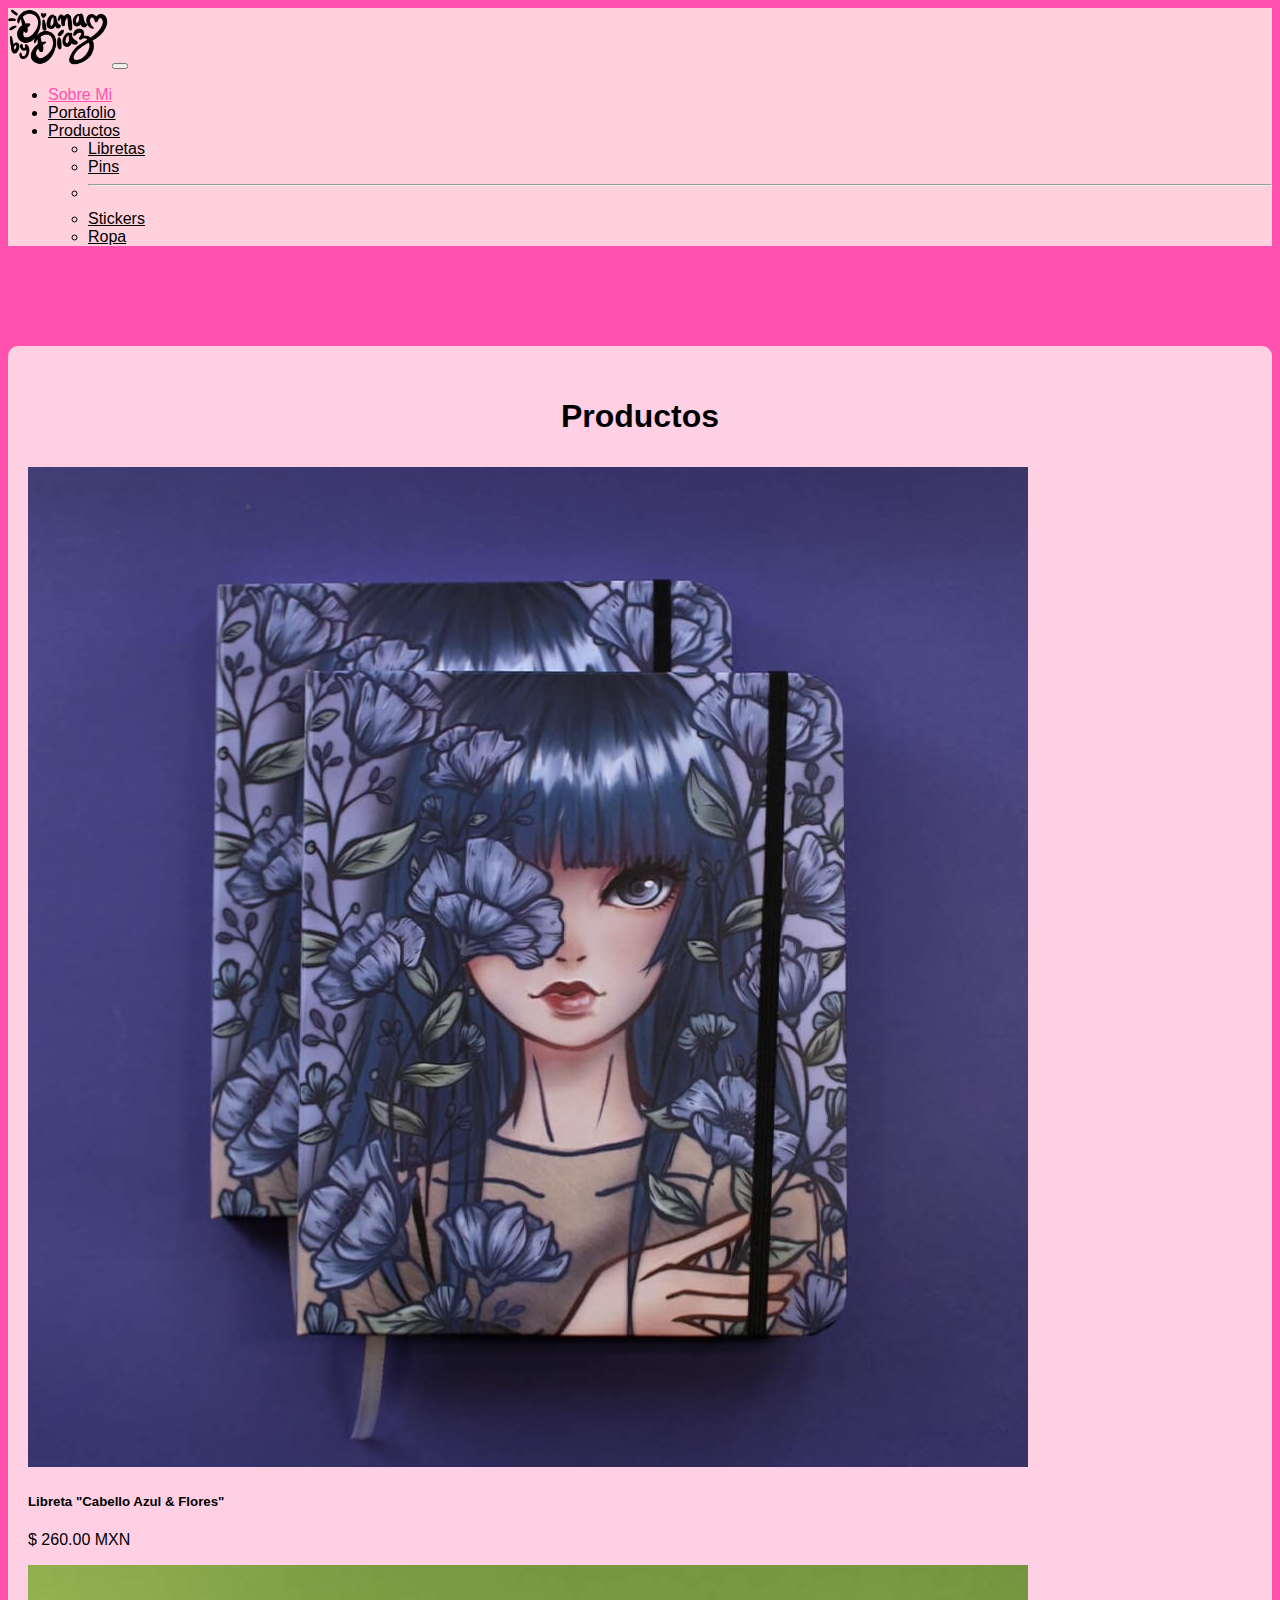
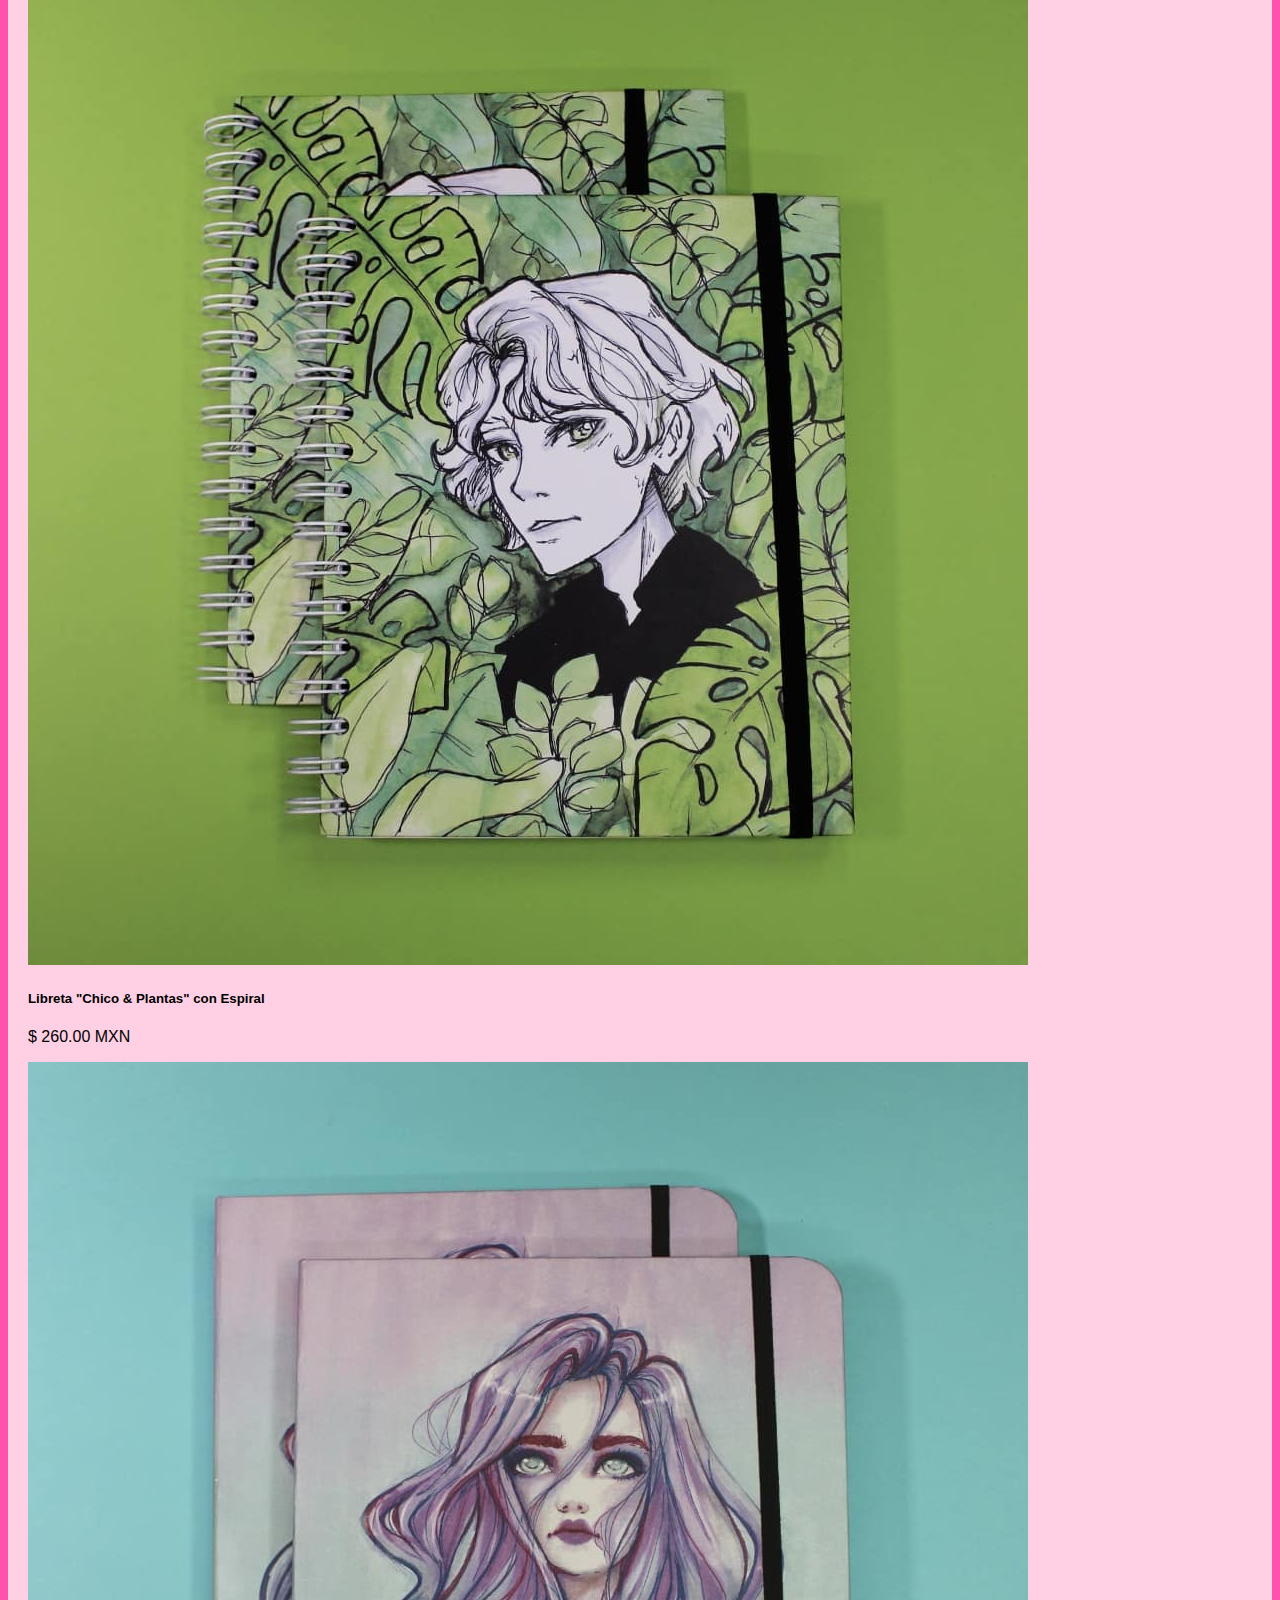
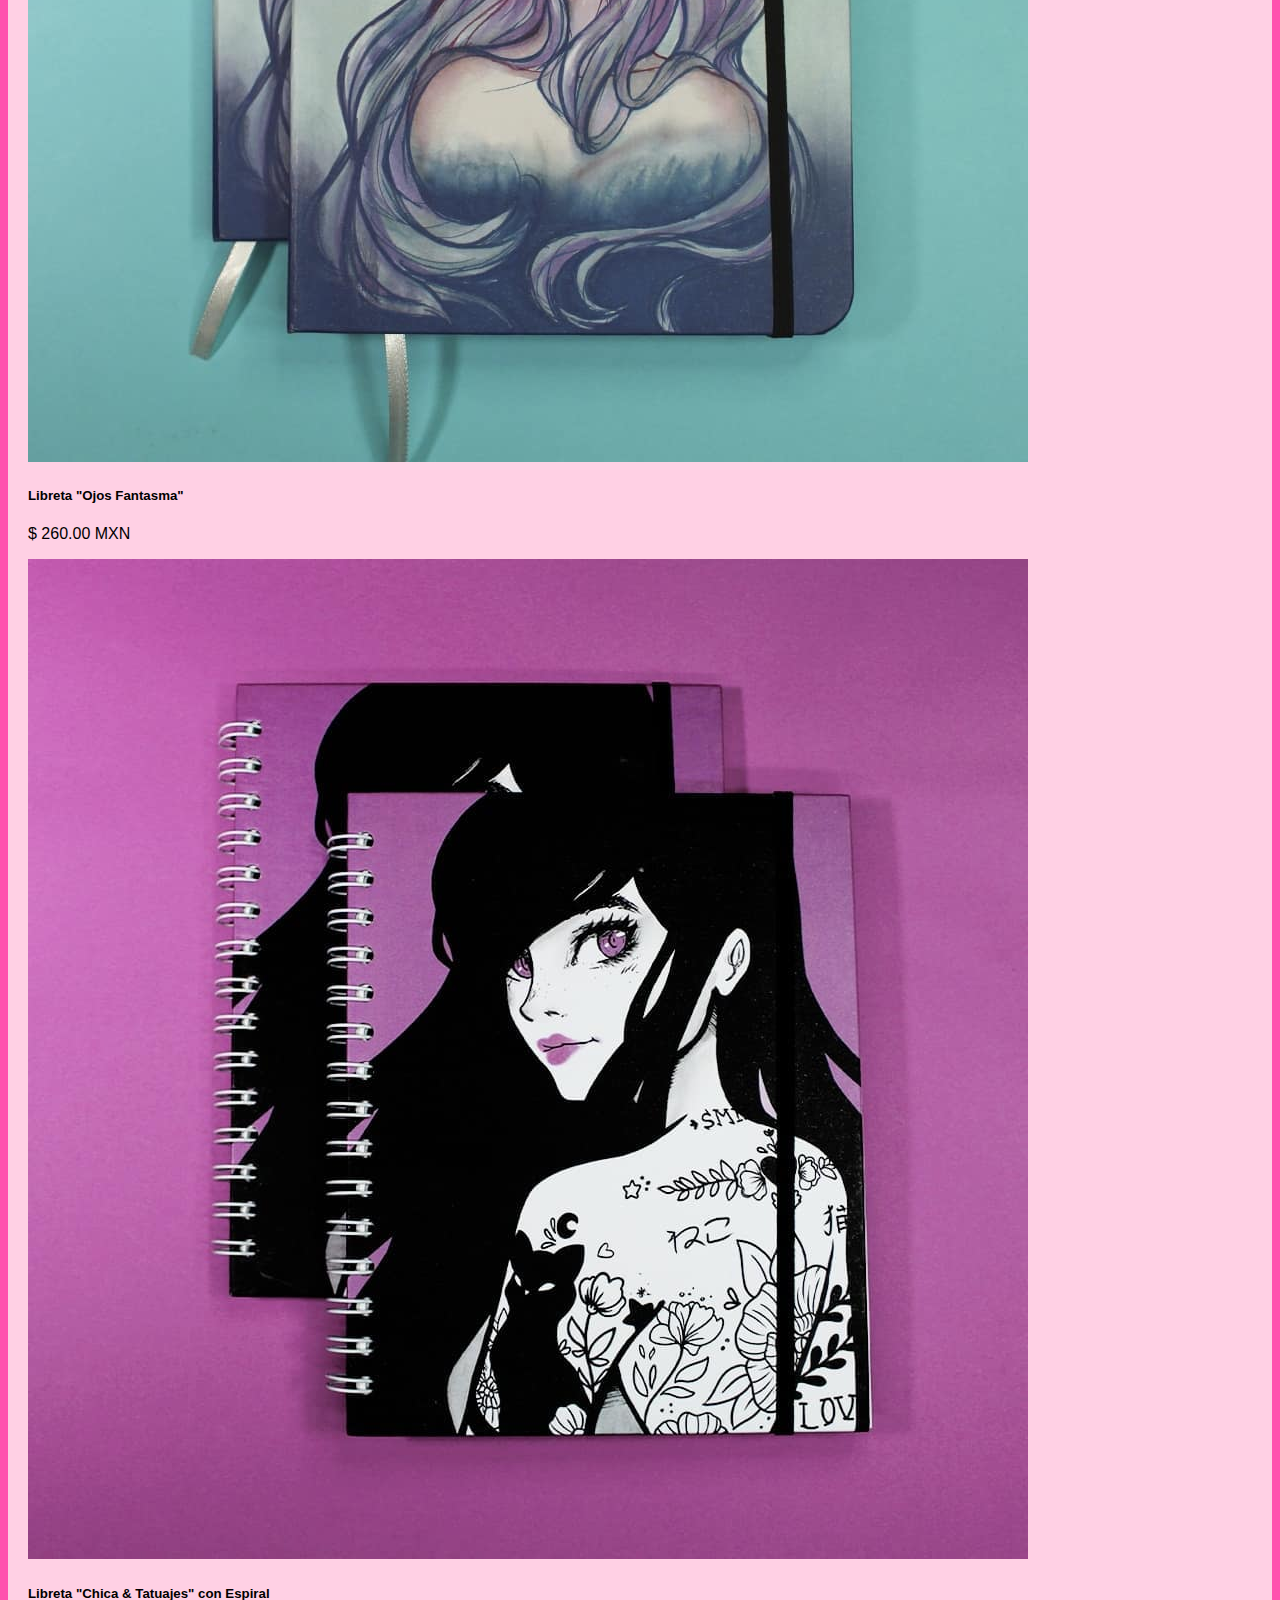
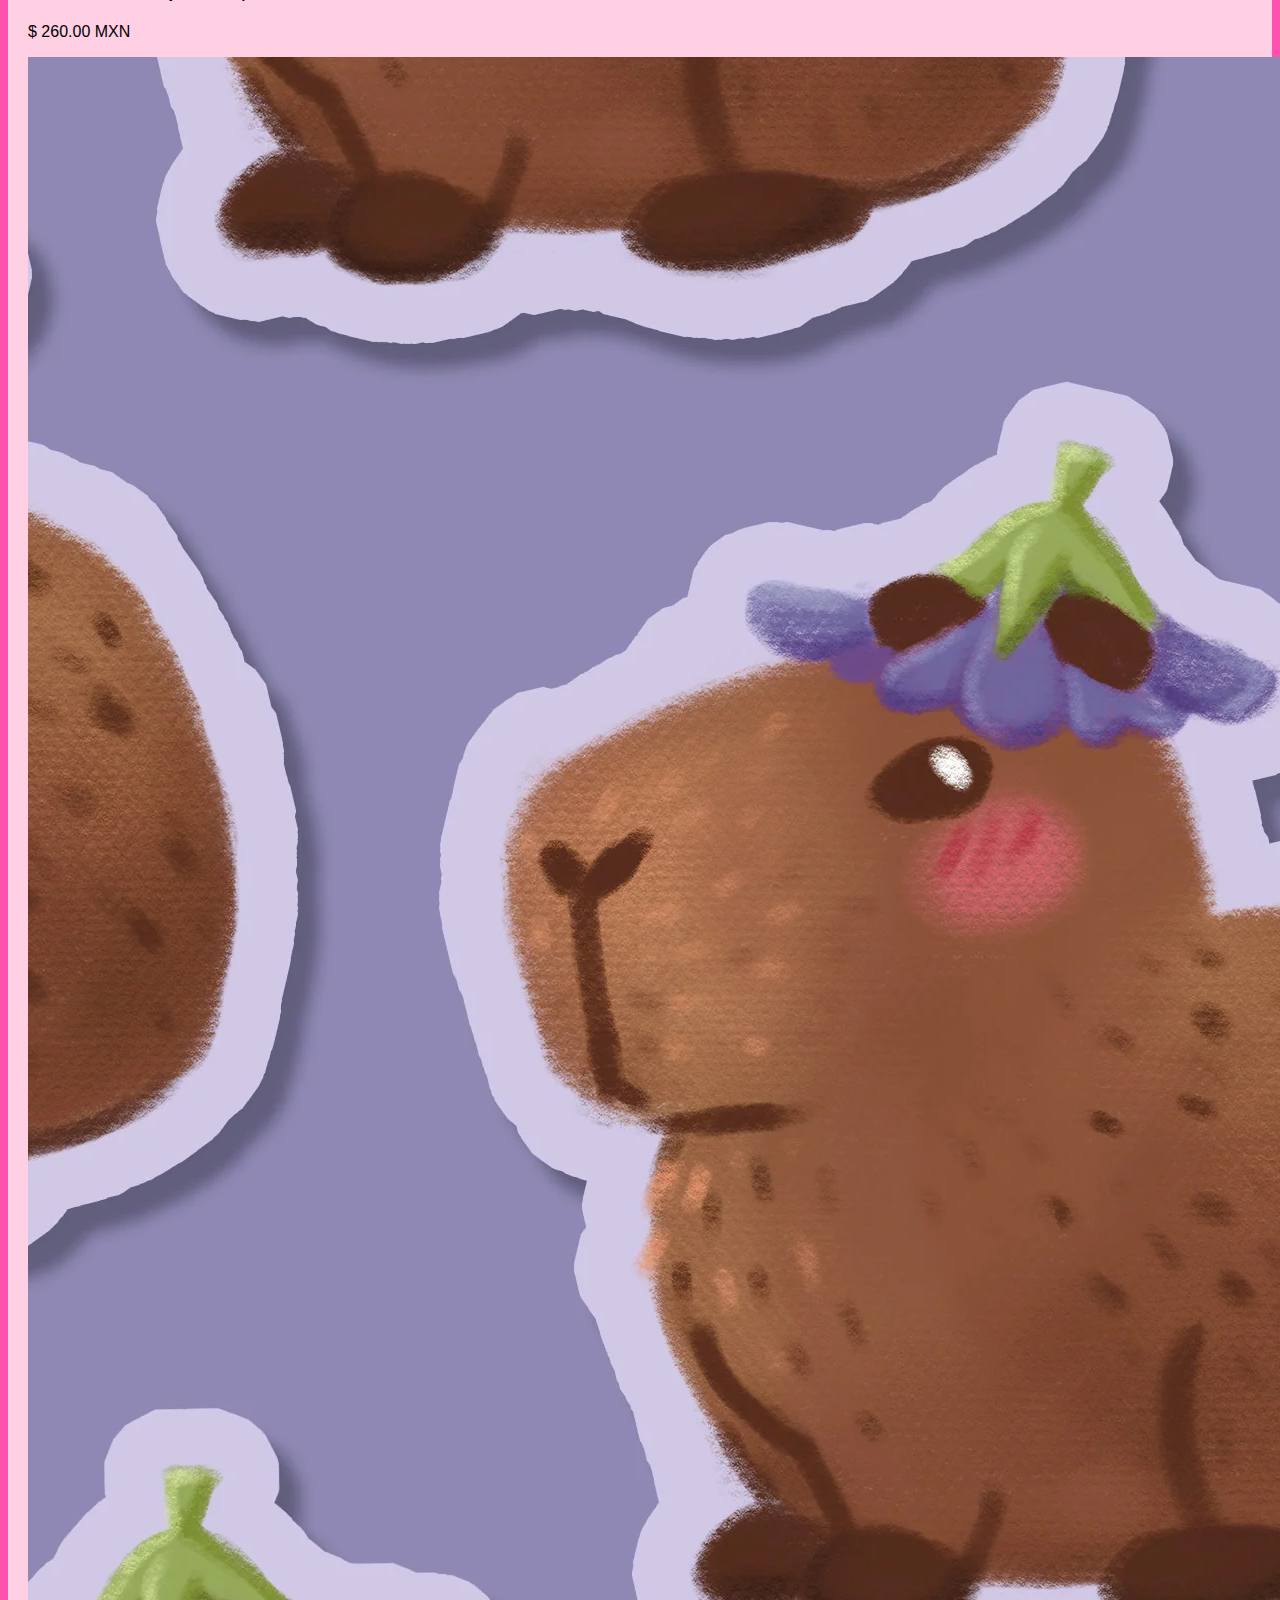
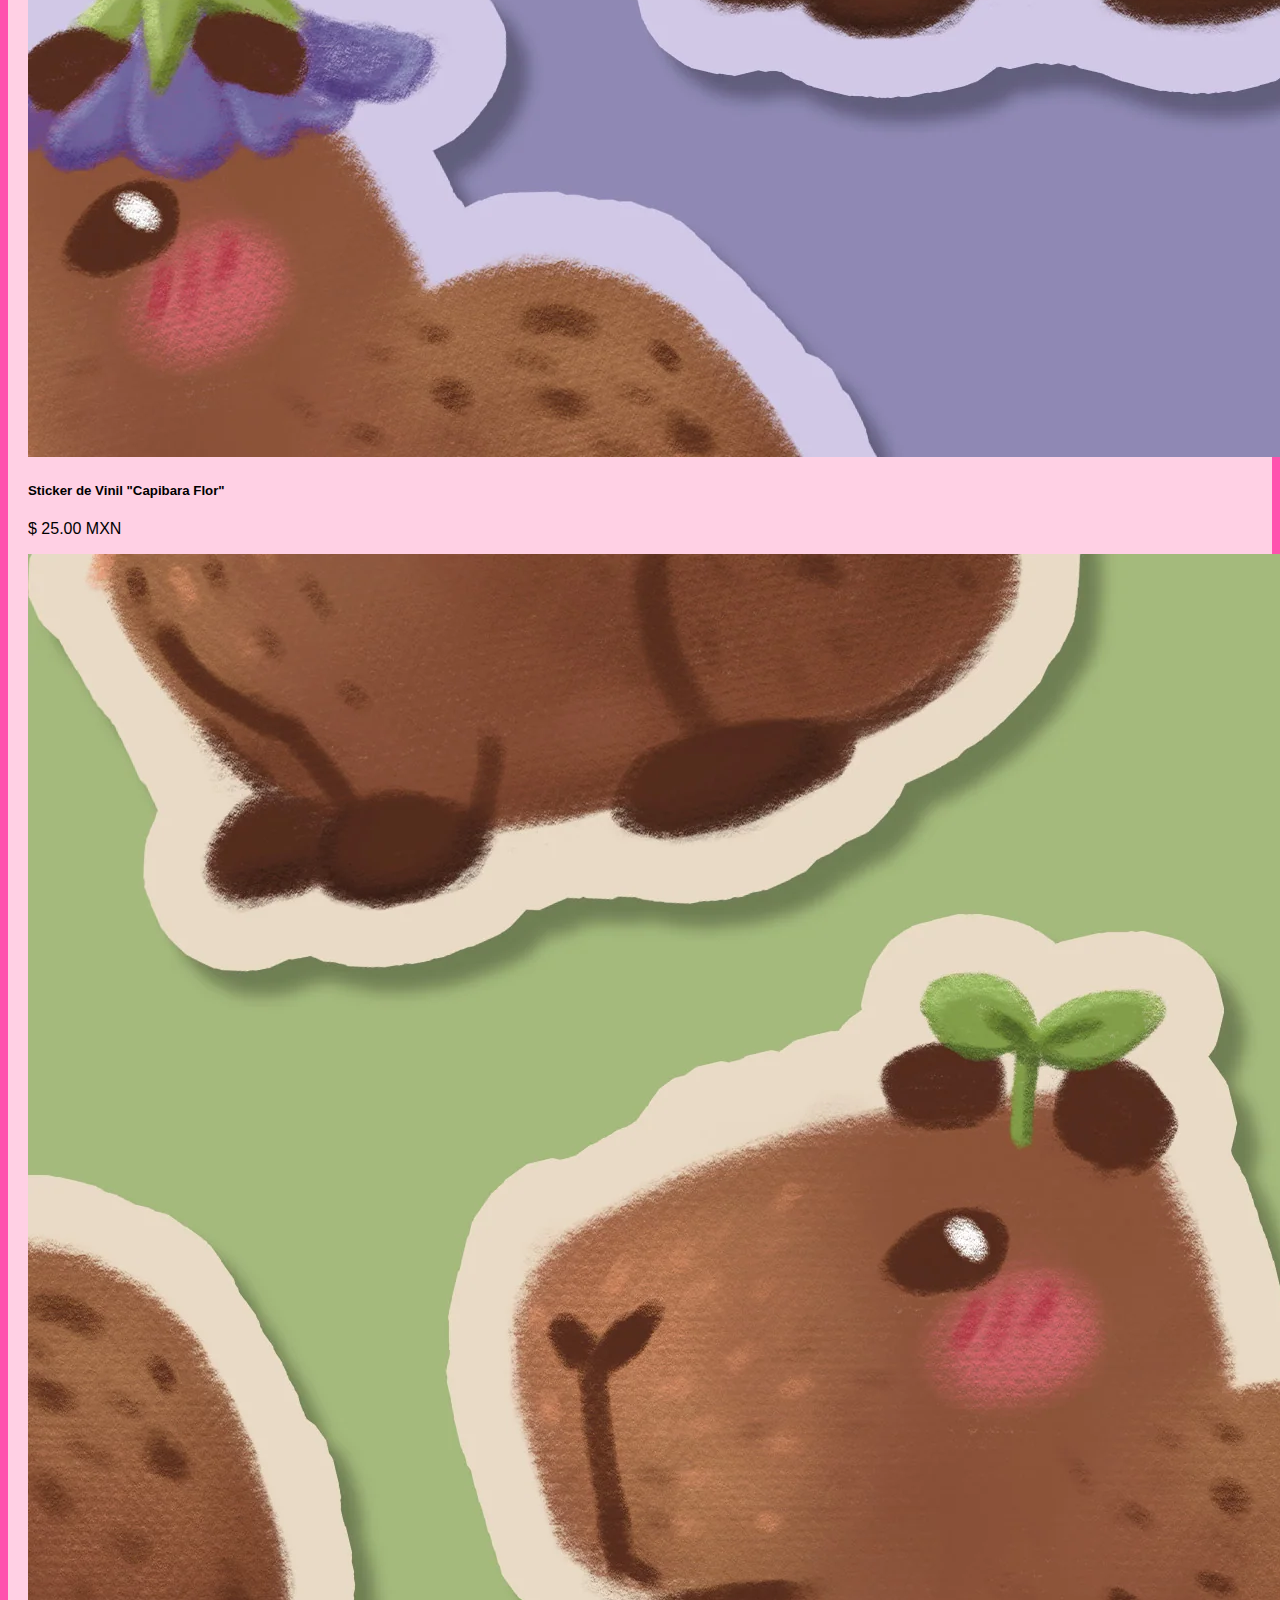
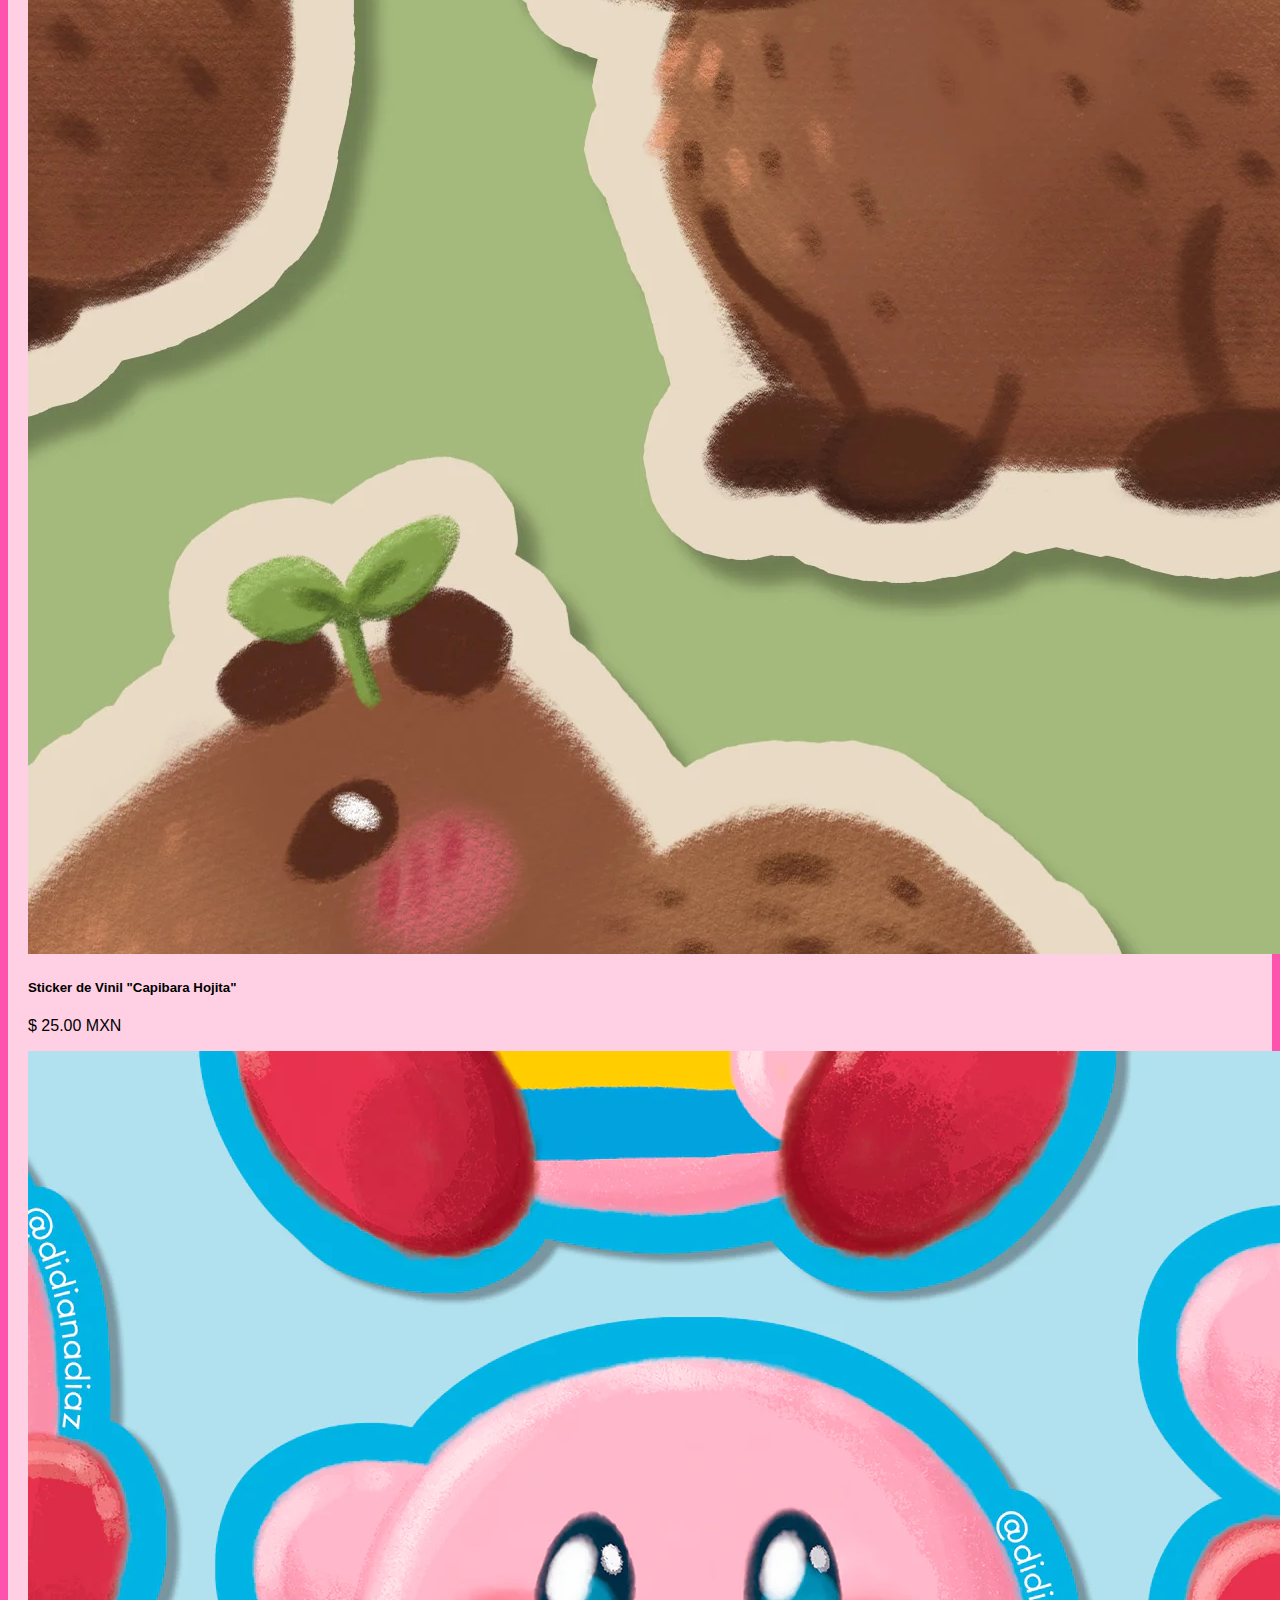
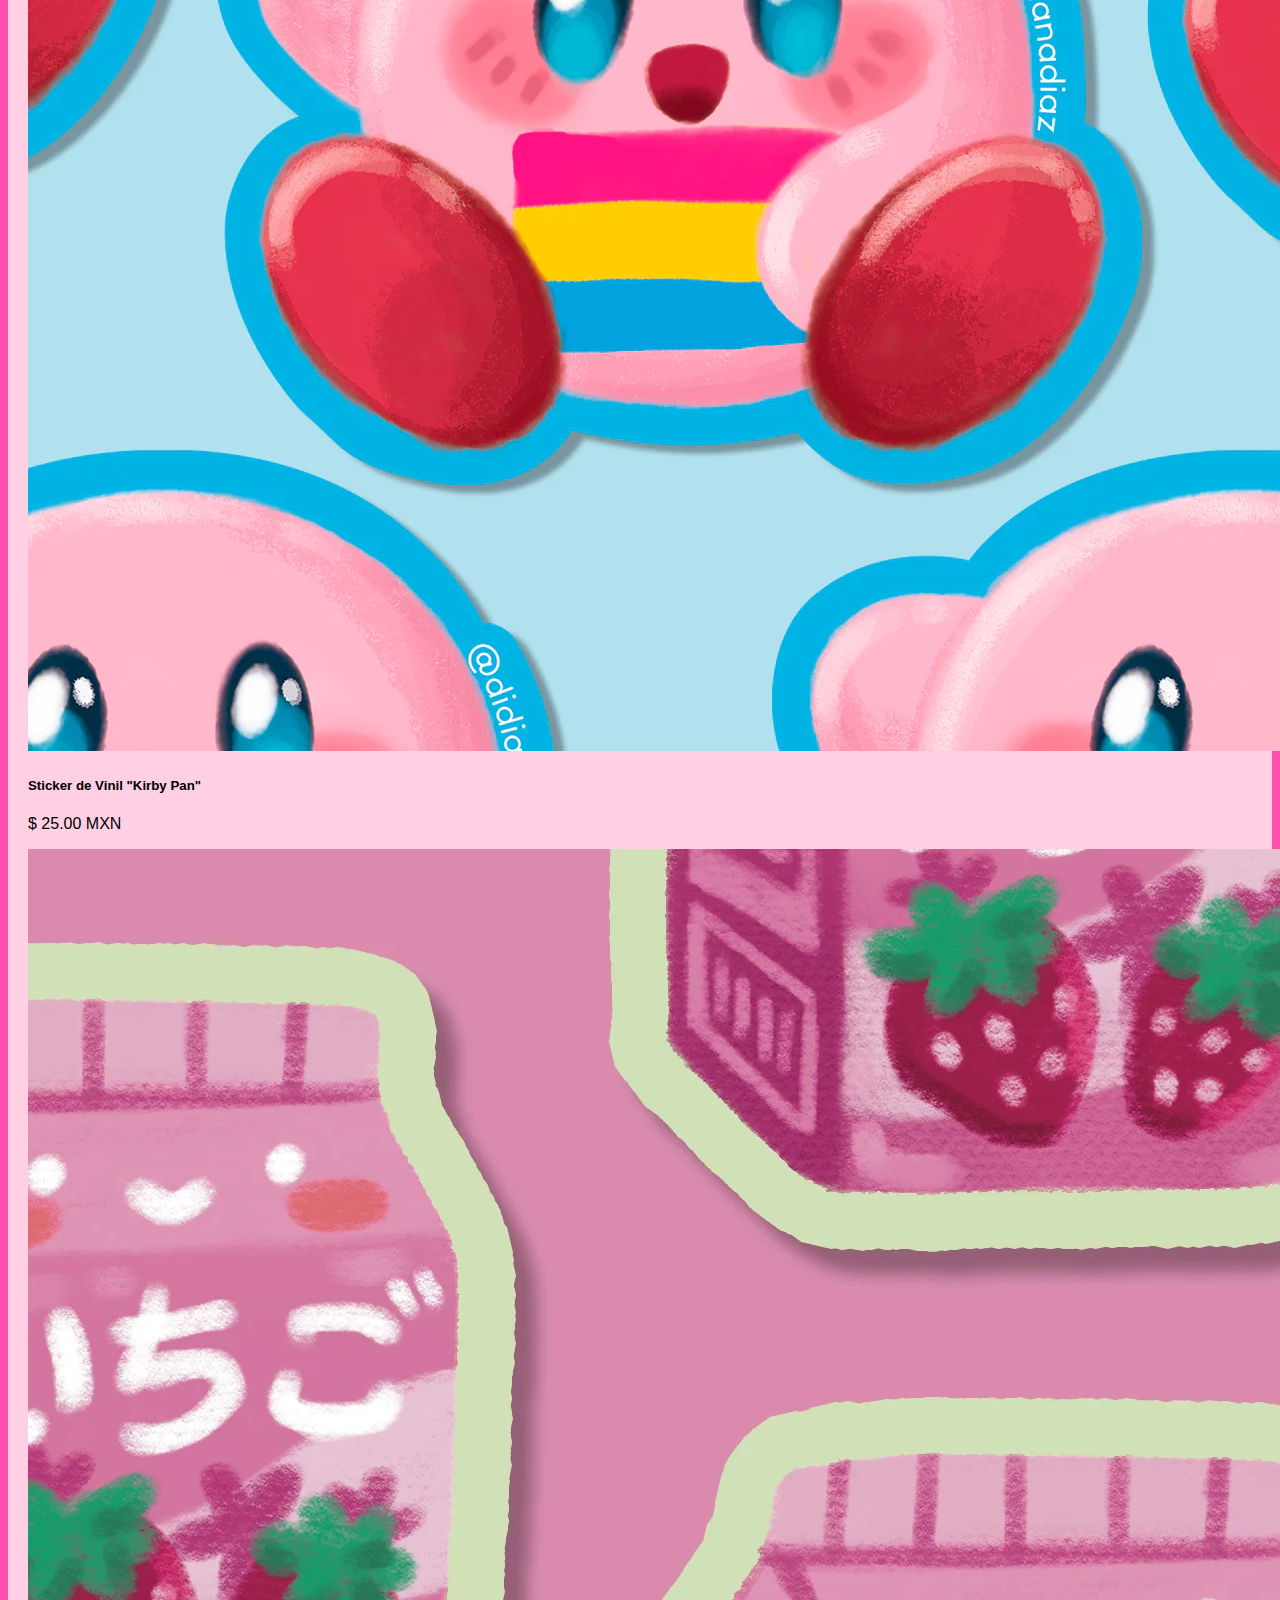
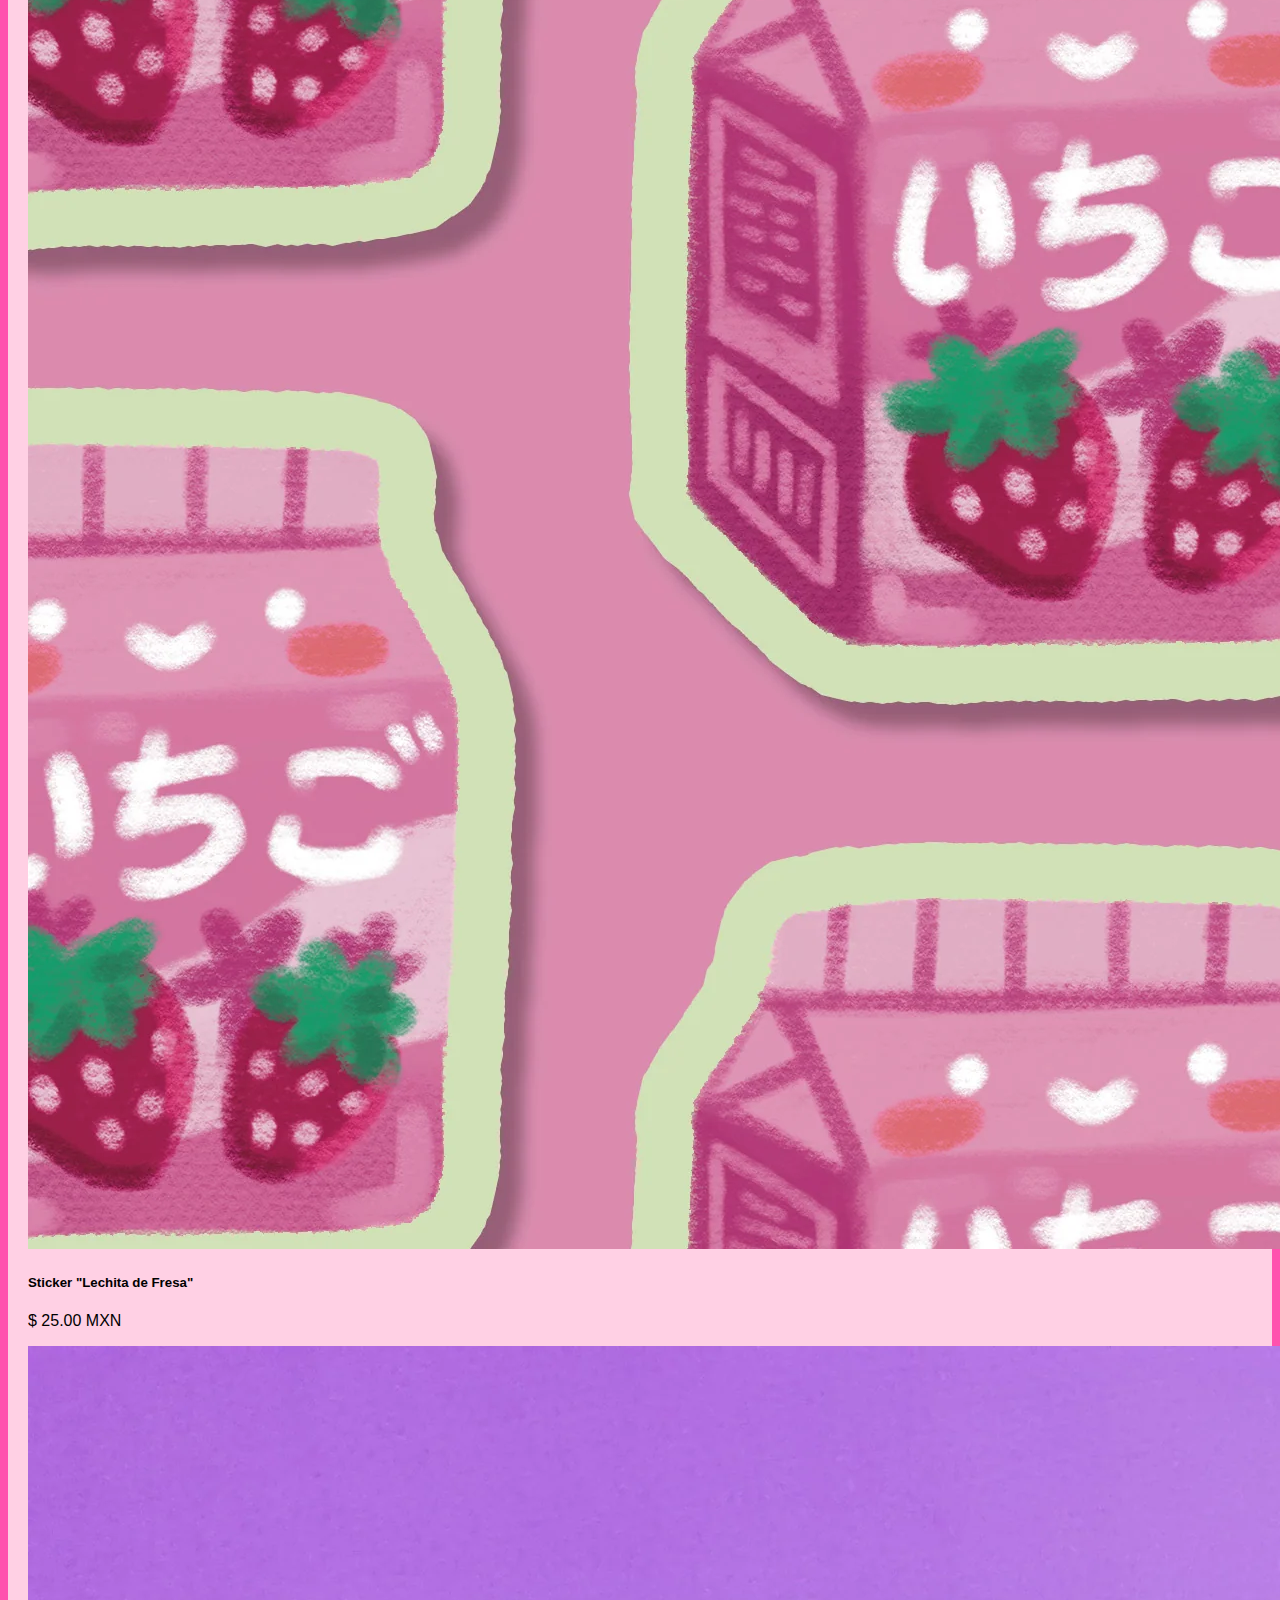
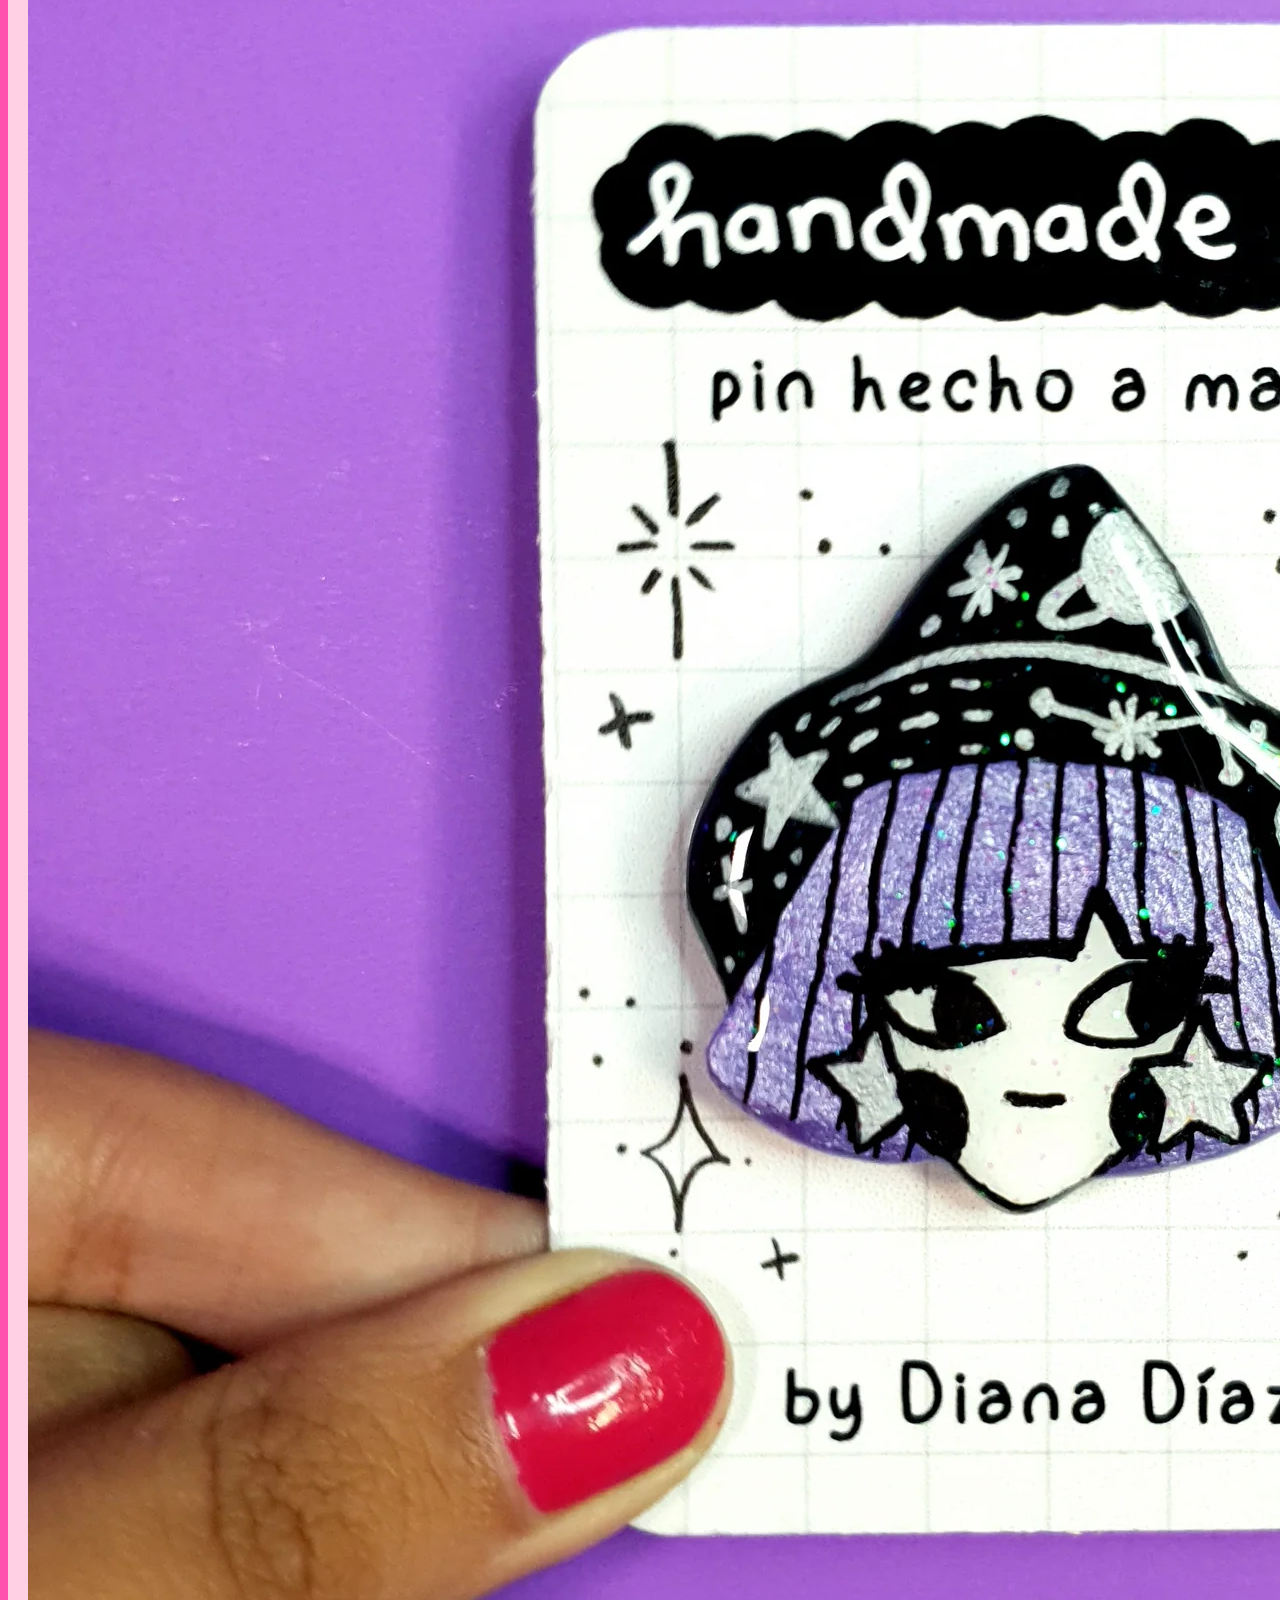
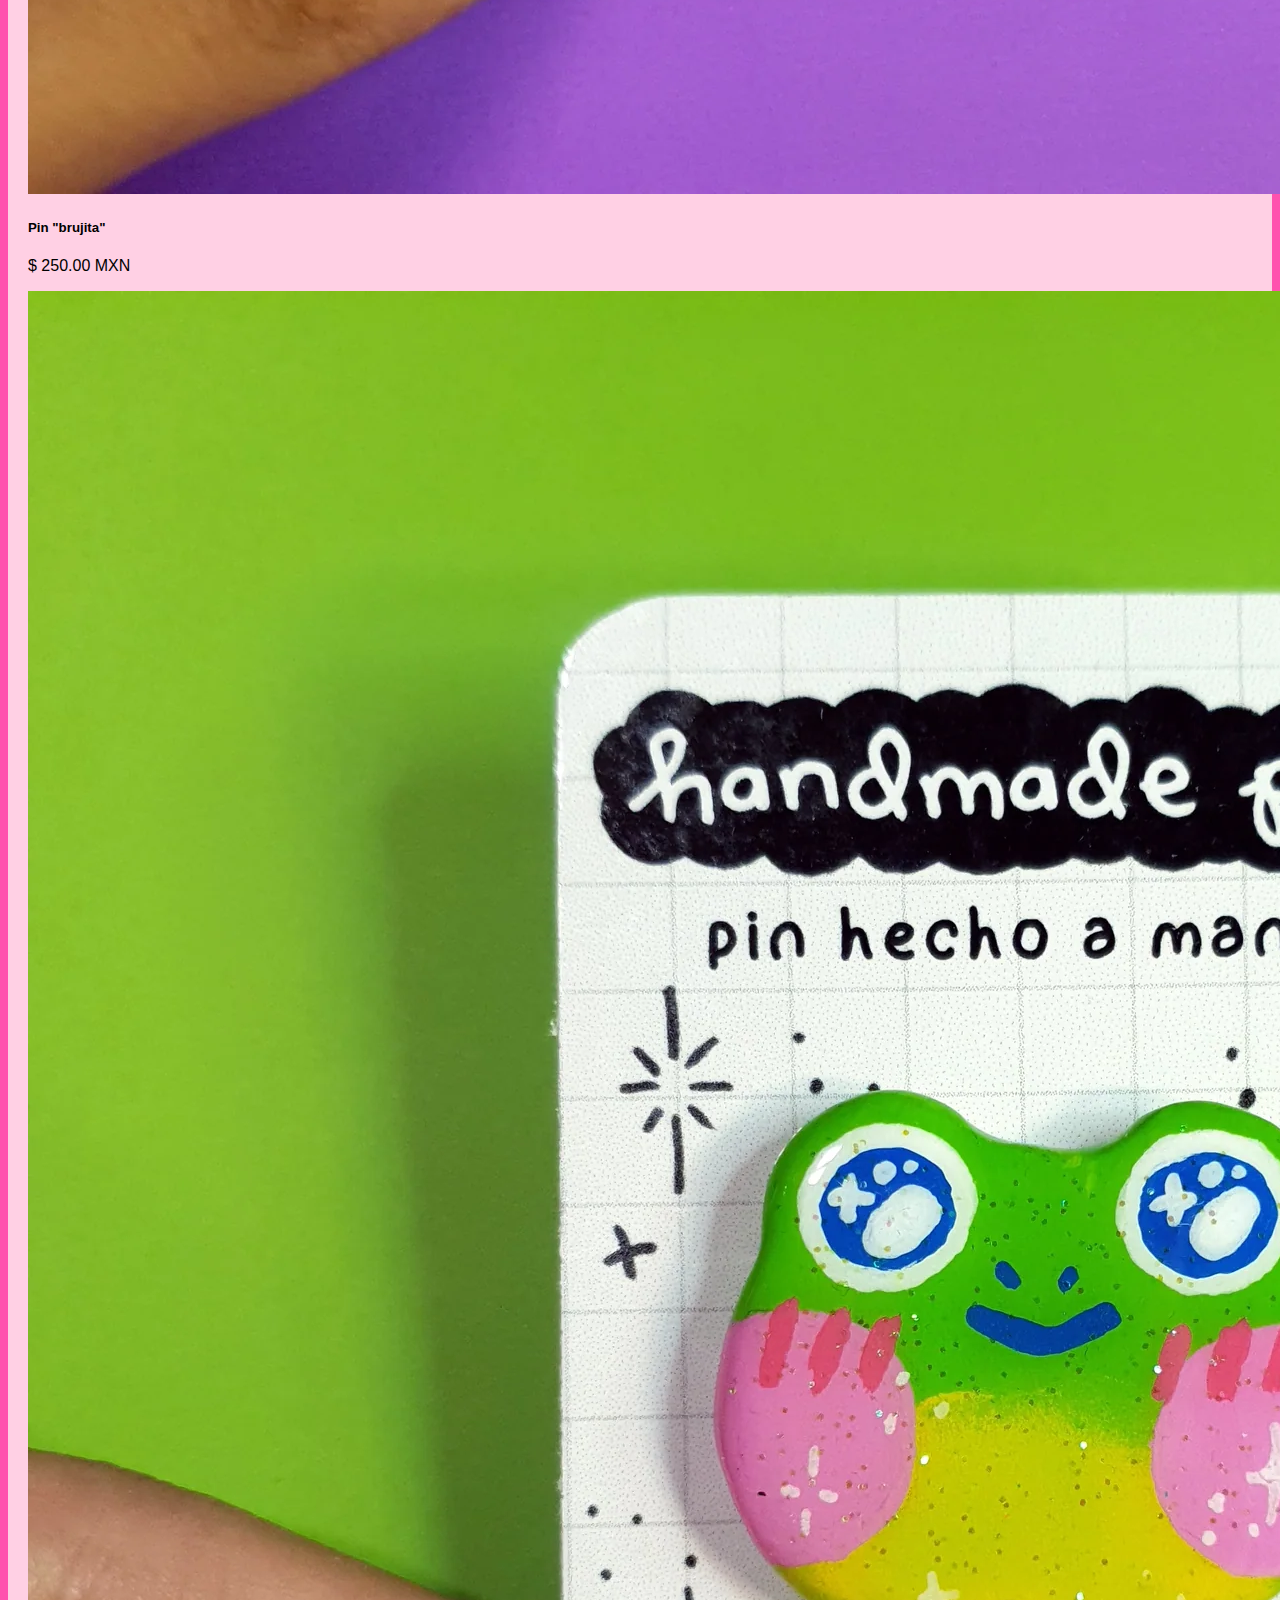
<file: Proyecto Atzimba/productos.html>
<!doctype html>
     <html lang="es">
     <!-- Comienza head -->
       <head>
         <meta charset="utf-8">
         <meta name="viewport" content="width=device-width, initial-scale=1">
         <meta name="autor" content="Final Leslie Garcia">
         <meta name="description" content="Entrega Final">
         <meta name="keywords" content="Bootstrap, Bootstrap 5.3, framework, html, css, maquetación web, Cholula, Pueblo mágico">
         <title>Entrega Final Leslie Garcia</title>
     <!-- La hoja de estilo de Bootstrap se enlaza con un CDN proporcionado por Bootstrap. -->
         <link href="https://cdn.jsdelivr.net/npm/bootstrap@5.3.0-alpha1/dist/css/bootstrap.min.css" rel="stylesheet" integrity="sha384-GLhlTQ8iRABdZLl6O3oVMWSktQOp6b7In1Zl3/Jr59b6EGGoI1aFkw7cmDA6j6gD" crossorigin="anonymous">
     <!-- Cuando añadimos hojas de estilo propias es MUY IMPORTANTE colocarlas despues de la hoja de estilos de Bootstrap para que los estilos se sobreescriban correctamente en el navegador-->
         <link href="css/estilos.css" rel="stylesheet" type="text/css">
     
     <!-- Google Fonts -->
     <link rel="preconnect" href="https://fonts.googleapis.com">
     <link rel="preconnect" href="https://fonts.gstatic.com" crossorigin>
     <link href="https://fonts.googleapis.com/css2?family=Hind&family=Libre+Baskerville:wght@400;700&display=swap" rel="stylesheet">
     
       </head>
     
       <!-- Comienza Body -->
       <body>
         <!-- La etiqueta header es un contenedor para elemento propios del encabezado de un sitio web.
         Todos los elementos de header deben ser iguales en todas las pantallas de nuestro sitio. -->
         <header>
           <!-- Bootstrap nos proporciona un templete básico para los menús de navegación por medio de la etiqueta nav y la clase navbar.
           Esta información se puede encontrar en https://getbootstrap.com/docs/5.3/components/navbar/ -->
           <nav class="navbar fixed-top navbar-expand-lg bg-body-tertiary nav-principal">
             <div class="container-fluid">
               <a class="navbar-brand" href="index.html"><img src="img/Ilustracion_sin_titulo_7_360x.jpg" width="100px"></a>
               <button class="navbar-toggler" type="button" data-bs-toggle="collapse" data-bs-target="#navbarSupportedContent" aria-controls="navbarSupportedContent" aria-expanded="false" aria-label="Toggle navigation">
                 <span class="navbar-toggler-icon"></span>
               </button>
               <div class="collapse navbar-collapse" id="navbarSupportedContent">
                 <ul class="navbar-nav me-auto mb-2 mb-lg-0"> 
                   <li class="nav-item">
                     <a class="nav-link active" aria-current="page" href="#conoce">Sobre Mi</a>
                   </li>
                   <li class="nav-item">
                     <a class="nav-link" href="#tipico">Portafolio</a>
                   </li>
                   
                   <li class="nav-item dropdown">
                     <a class="nav-link dropdown-toggle" href="#atractivos" role="button" data-bs-toggle="dropdown" aria-expanded="false">
                       Productos
                     </a>
                     <ul class="dropdown-menu">
                       <li><a class="dropdown-item" href="#gran-piramide">Libretas</a></li>
                       <li><a class="dropdown-item" href="#capilla-real">Pins</a></li>
                       <li><hr class="dropdown-divider"></li>
                       <li><a class="dropdown-item" href="#san-gabriel">Stickers</a></li>
                       <li><a class="dropdown-item" href="#caballero-aguila">Ropa</a></ li>
                     </ul>
                   </li>
     
                 </ul>
                
               </div>
             </div>
           </nav>
     
         </header>
     
         <!-- En Bootstrap trabajamos con tres tipos de contenedor: de ancho fijo (.container), fluido (.container-fluid) y de ancho específico (.container-{breakpoint}). Este último es específico para la versión 5.-->
         <div class="container principal">
            <h1><p style="text-align:center;">Productos</p></h1>
         <!-- En Bootstrap la clase .row indica una fila. Para más información de filas y columnas en Bootstrap revisa el link https://getbootstrap.com/docs/5.3/layout/grid/  -->  
         <div class="row row-cols-1 row-cols-md-4 g-4">
            <div class="col">
              <div class="card">
                <img src="img/Products/libreta1.jpg" class="card-img-top" alt="...">
                <div class="card-body">
                  <h5 class="card-title">Libreta "Cabello Azul & Flores"</h5>
                  <p class="card-text">$ 260.00 MXN</p>
                </div>
              </div>
            </div>
            <div class="col">
              <div class="card">
                <img src="img/Products/libreta2.jpg" class="card-img-top" alt="...">
                <div class="card-body">
                  <h5 class="card-title">Libreta "Chico & Plantas" con Espiral</h5>
                  <p class="card-text">$ 260.00 MXN</p>
                </div>
              </div>
            </div>
            <div class="col">
              <div class="card">
                <img src="img/Products/libreta3.jpg" class="card-img-top" alt="...">
                <div class="card-body">
                  <h5 class="card-title">Libreta "Ojos Fantasma" </h5>
                  <p class="card-text">$ 260.00 MXN</p>
                </div>
              </div>
            </div>
            <div class="col">
              <div class="card">
                <img src="img/Products/libreta4.jpg" class="card-img-top" alt="...">
                <div class="card-body">
                  <h5 class="card-title">Libreta "Chica & Tatuajes" con Espiral</h5>
                  <p class="card-text">$ 260.00 MXN</p>
                </div>
              </div>
            </div>
          </div>
          <div class="row row-cols-1 row-cols-md-4 g-4">
            <div class="col">
              <div class="card">
                <img src="img/Products/sticker1.jpg" class="card-img-top" alt="...">
                <div class="card-body">
                  <h5 class="card-title">Sticker de Vinil "Capibara Flor"</h5>
                  <p class="card-text">$ 25.00 MXN</p>
                </div>
              </div>
            </div>
            <div class="col">
              <div class="card">
                <img src="img/Products/sticker2.jpg" class="card-img-top" alt="...">
                <div class="card-body">
                  <h5 class="card-title">Sticker de Vinil "Capibara Hojita"</h5>
                  <p class="card-text">$ 25.00 MXN</p>
                </div>
              </div>
            </div>
            <div class="col">
              <div class="card">
                <img src="img/Products/sticker3.jpg" class="card-img-top" alt="...">
                <div class="card-body">
                  <h5 class="card-title">Sticker de Vinil "Kirby Pan"</h5>
                  <p class="card-text">$ 25.00 MXN</p>
                </div>
              </div>
            </div>
            <div class="col">
              <div class="card">
                <img src="img/Products/sticker4.jpg" class="card-img-top" alt="...">
                <div class="card-body">
                  <h5 class="card-title">Sticker "Lechita de Fresa"</h5>
                  <p class="card-text">$ 25.00 MXN</p>
                </div>
              </div>
            </div>
          </div>
          <div class="row row-cols-1 row-cols-md-4 g-4">
            <div class="col">
              <div class="card">
                <img src="img/Products/pin7.jpg" class="card-img-top" alt="...">
                <div class="card-body">
                  <h5 class="card-title">Pin "brujita"</h5>
                  <p class="card-text">$ 250.00 MXN</p>
                </div>
              </div>
            </div>
            <div class="col">
              <div class="card">
                <img src="img/Products/pin6.jpg" class="card-img-top" alt="...">
                <div class="card-body">
                  <h5 class="card-title">Pin "rana verde"</h5>
                  <p class="card-text">$ 250.00 MXN</p>
                </div>
              </div>
            </div>
            <div class="col">
              <div class="card">
                <img src="img/Products/pin8.jpg" class="card-img-top" alt="...">
                <div class="card-body">
                  <h5 class="card-title">Pin "Sonic"</h5>
                  <p class="card-text">$ 250.00 MXN</p>
                </div>
              </div>
            </div>
            <div class="col">
              <div class="card">
                <img src="img/Products/pin5.jpg" class="card-img-top" alt="...">
                <div class="card-body">
                  <h5 class="card-title">Pin "muñeca flores"</h5>
                  <p class="card-text">$ 250.00 MXN</p>
                </div>
              </div>
            </div>
          </div>
          <div class="row row-cols-1 row-cols-md-4 g-4">
            <div class="col">
              <div class="card">
                <img src="img/Products/ropa5.jpg" class="card-img-top" alt="...">
                <div class="card-body">
                  <h5 class="card-title">Playera "Flores"</h5>
                  <p class="card-text">$ 49.00 MXN</p>
                </div>
              </div>
            </div>
            <div class="col">
              <div class="card">
                <img src="img/Products/ropa6.jpg" class="card-img-top" alt="...">
                <div class="card-body">
                  <h5 class="card-title">Tote bag "Flores"</h5>
                  <p class="card-text">$ 49.00 MXN</p>
                </div>
              </div>
            </div>
            <div class="col">
              <div class="card">
                <img src="img/Products/ropa7.jpg" class="card-img-top" alt="...">
                <div class="card-body">
                  <h5 class="card-title">Tenis "BT21 Negros"</h5>
                  <p class="card-text">$ 49.00 MXN</p>
                </div>
              </div>
            </div>
            <div class="col">
              <div class="card">
                <img src="img/Products/ropa1.jpg" class="card-img-top" alt="...">
                <div class="card-body">
                  <h5 class="card-title">Playera "Pizza Eye"</h5>
                  <p class="card-text">$ 49.00 MXN</p>
                </div>
              </div>
            </div>
          </div>
    
        
     <!-- El archivo JavaScript también se enlaza por medio de un CDN proporcionado por Bootstrap.
         Los recursos de JavaScript se colocan antes de cerrar la etiqueta body para evitar que la
     página tarde en cargar el contenido -->
         <script src="https://cdn.jsdelivr.net/npm/bootstrap@5.3.0-alpha1/dist/js/bootstrap.bundle.min.js" integrity="sha384-w76AqPfDkMBDXo30jS1Sgez6pr3x5MlQ1ZAGC+nuZB+EYdgRZgiwxhTBTkF7CXvN" crossorigin="anonymous"></script>
    <footer>
        <div class="row bloque-interno">
            <div class="col-7">
                <img src="img/logo.jpg" width="100px">
             </div>

             <div class="col-5">  
                <p>© 2023 by Diana Diaz </p> 
            </div>
         </div> 
    </footer>
        </body>
     </html>
</file>
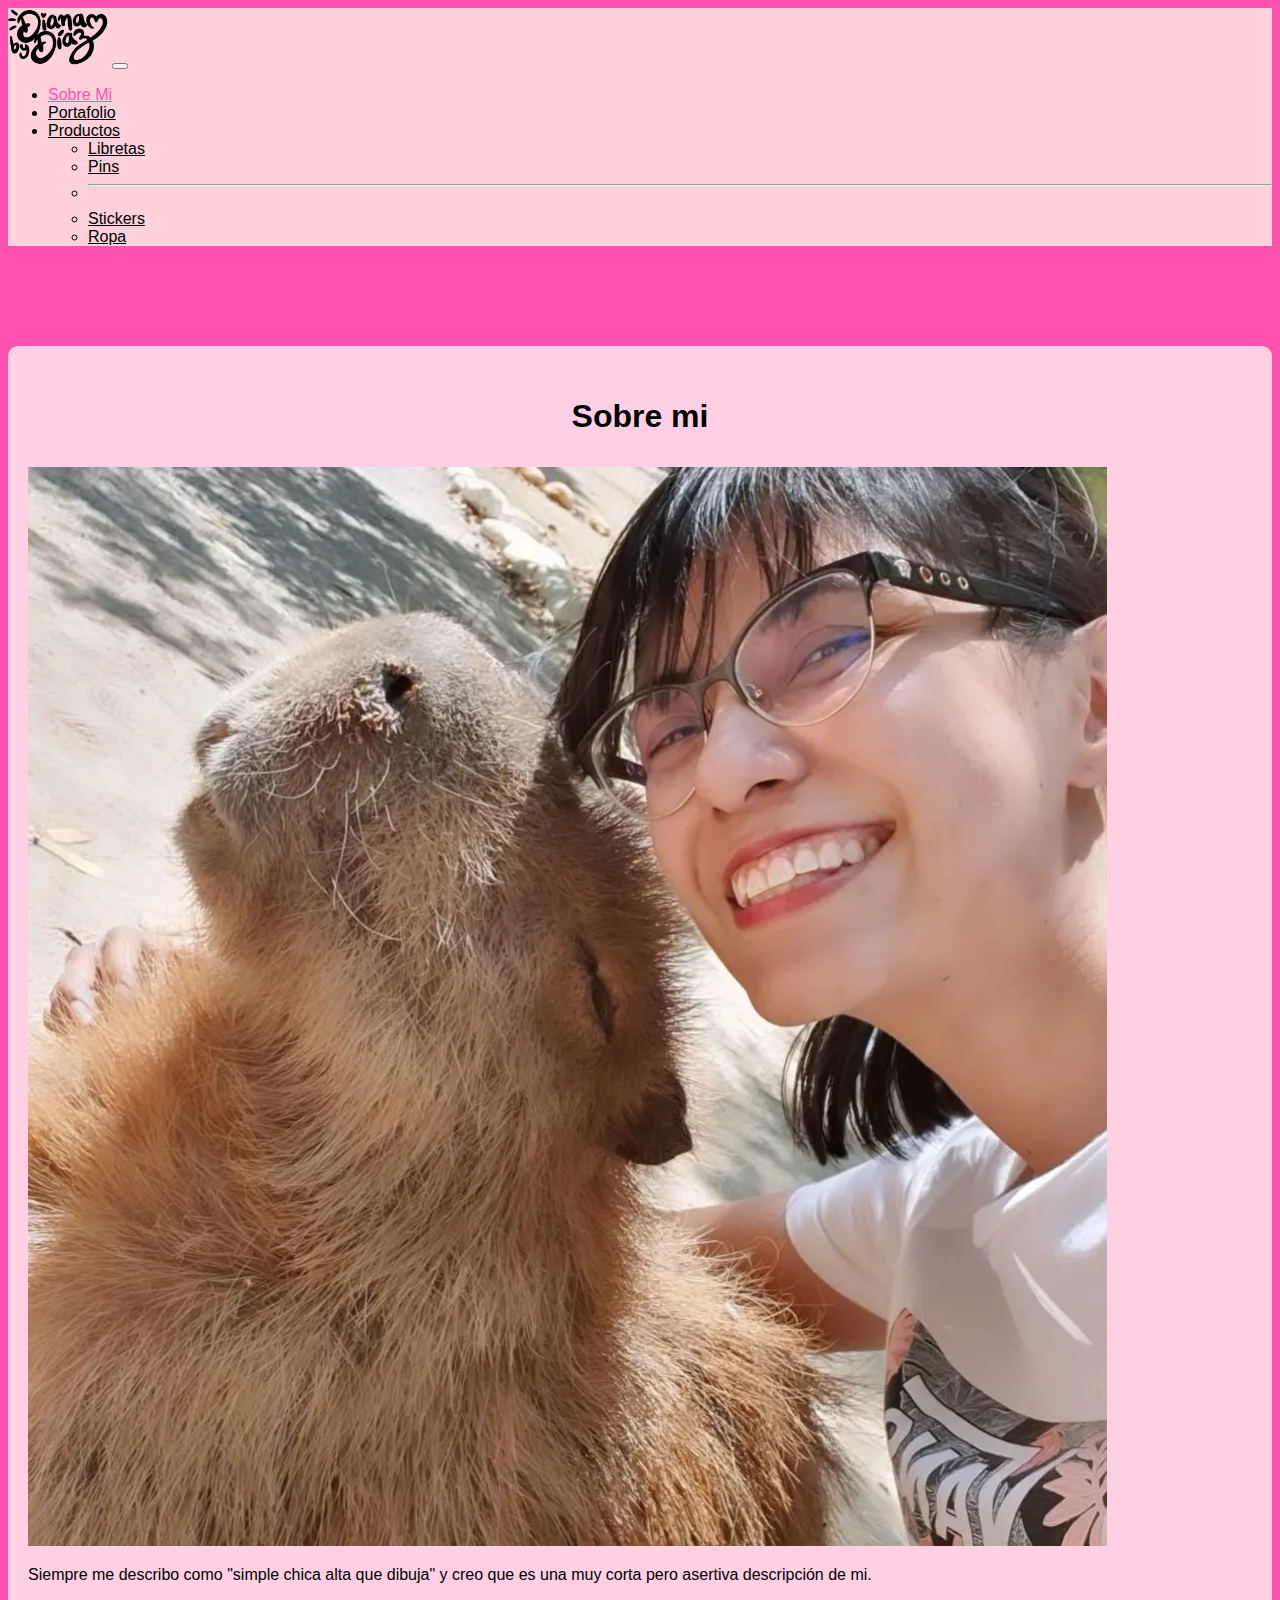
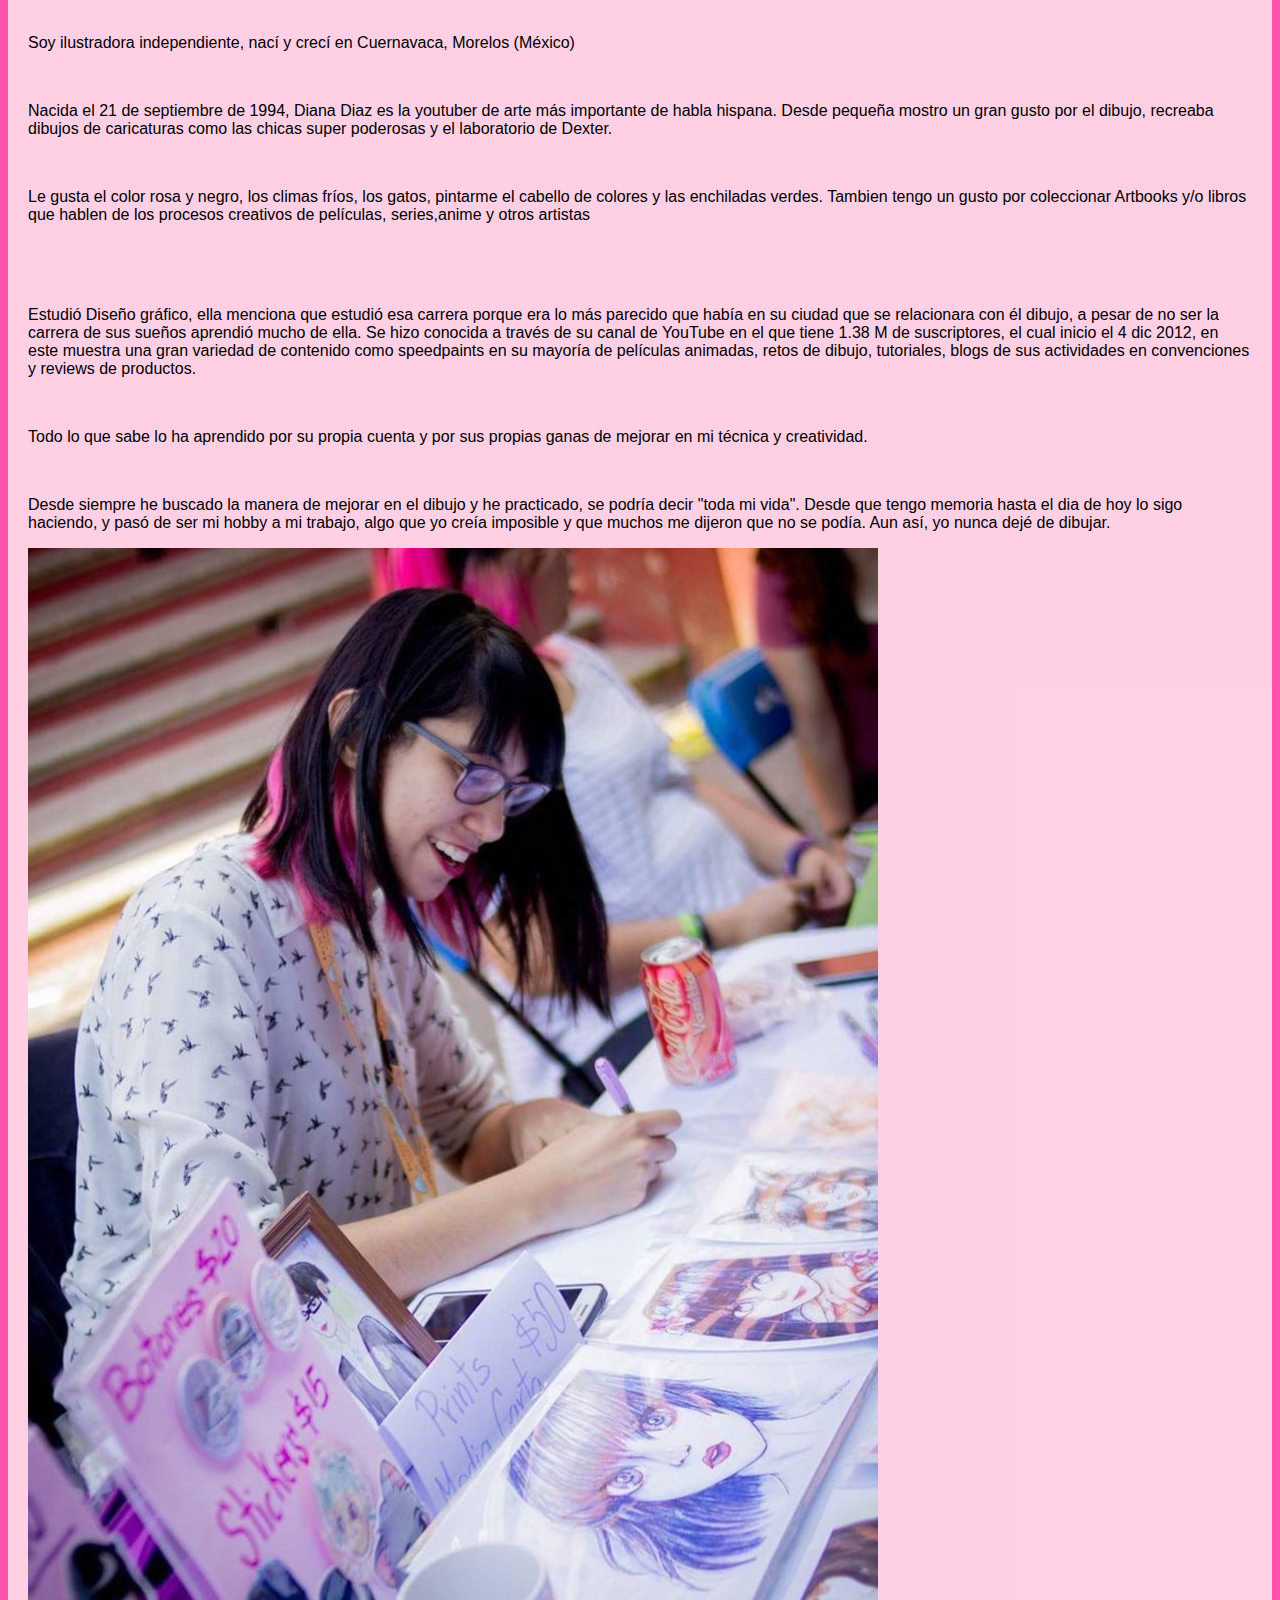
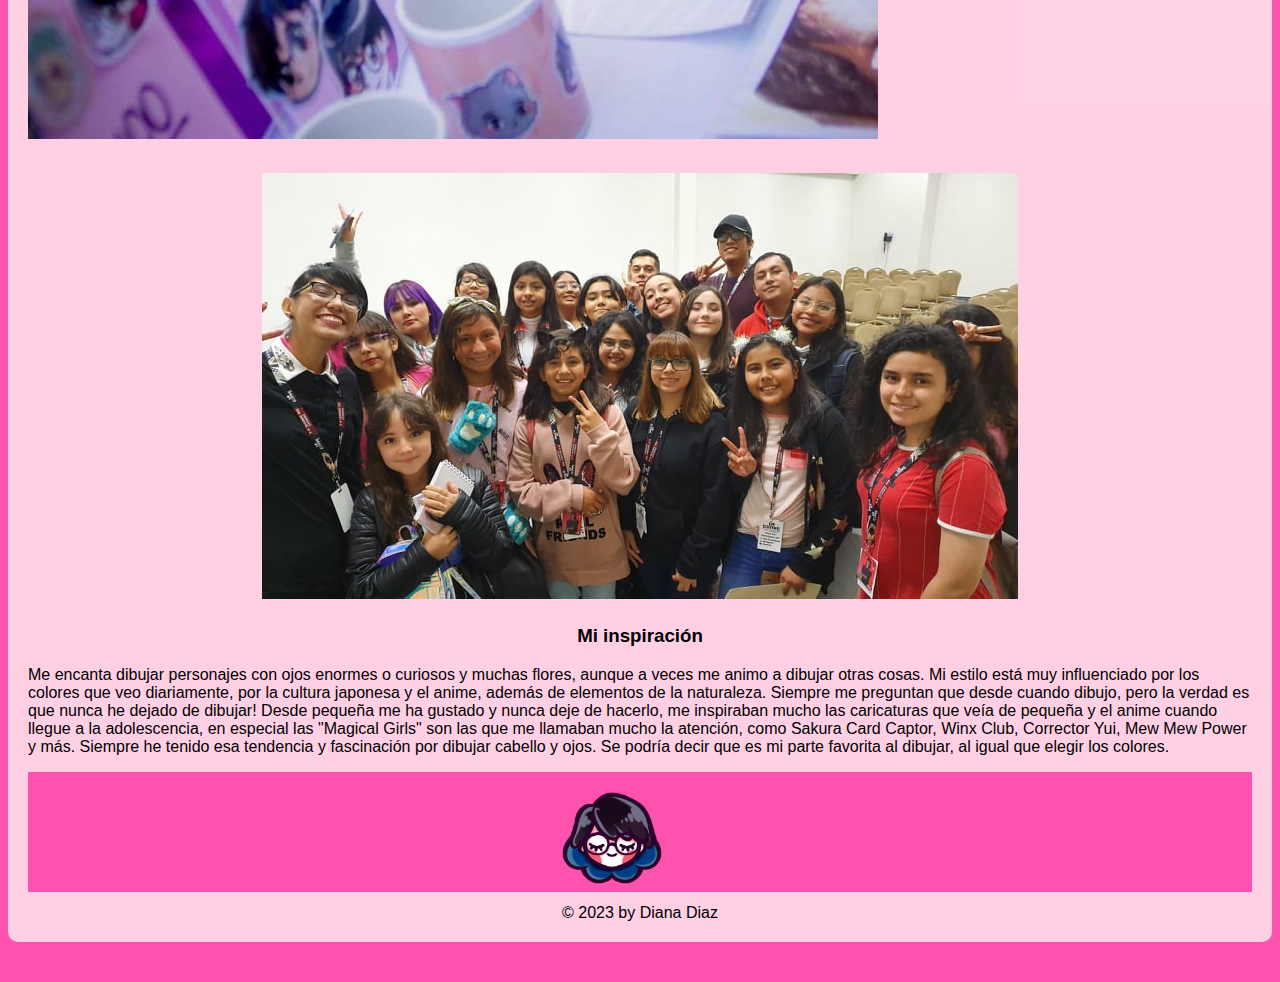
<file: Proyecto Atzimba/sobremi.html>
<!doctype html>
     <html lang="es">
     <!-- Comienza head -->
       <head>
         <meta charset="utf-8">
         <meta name="viewport" content="width=device-width, initial-scale=1">
         <meta name="autor" content="Final Leslie Garcia">
         <meta name="description" content="Entrega Final">
         <meta name="keywords" content="Bootstrap, Bootstrap 5.3, framework, html, css, maquetación web">
         <title>Entrega Final Leslie Garcia</title>
     <!-- La hoja de estilo de Bootstrap se enlaza con un CDN proporcionado por Bootstrap. -->
         <link href="https://cdn.jsdelivr.net/npm/bootstrap@5.3.0-alpha1/dist/css/bootstrap.min.css" rel="stylesheet" integrity="sha384-GLhlTQ8iRABdZLl6O3oVMWSktQOp6b7In1Zl3/Jr59b6EGGoI1aFkw7cmDA6j6gD" crossorigin="anonymous">
     <!-- Cuando añadimos hojas de estilo propias es MUY IMPORTANTE colocarlas despues de la hoja de estilos de Bootstrap para que los estilos se sobreescriban correctamente en el navegador-->
         <link href="css/estilos.css" rel="stylesheet" type="text/css">
     
     <!-- Google Fonts -->
     <link rel="preconnect" href="https://fonts.googleapis.com">
     <link rel="preconnect" href="https://fonts.gstatic.com" crossorigin>
     <link href="https://fonts.googleapis.com/css2?family=Hind&family=Libre+Baskerville:wght@400;700&display=swap" rel="stylesheet">
     
       </head>
     
       <!-- Comienza Body -->
       <body>
         <!-- La etiqueta header es un contenedor para elemento propios del encabezado de un sitio web.
         Todos los elementos de header deben ser iguales en todas las pantallas de nuestro sitio. -->
         <header>
           <!-- Bootstrap nos proporciona un templete básico para los menús de navegación por medio de la etiqueta nav y la clase navbar.
           Esta información se puede encontrar en https://getbootstrap.com/docs/5.3/components/navbar/ -->
           <nav class="navbar fixed-top navbar-expand-lg bg-body-tertiary nav-principal">
             <div class="container-fluid">
               <a class="navbar-brand" href="index.html"><img src="img/Ilustracion_sin_titulo_7_360x.jpg" width="100px"></a>
               <button class="navbar-toggler" type="button" data-bs-toggle="collapse" data-bs-target="#navbarSupportedContent" aria-controls="navbarSupportedContent" aria-expanded="false" aria-label="Toggle navigation">
                 <span class="navbar-toggler-icon"></span>
               </button>
               <div class="collapse navbar-collapse" id="navbarSupportedContent">
                 <ul class="navbar-nav me-auto mb-2 mb-lg-0"> 
                   <li class="nav-item">
                     <a class="nav-link active" aria-current="page" href="#conoce">Sobre Mi</a>
                   </li>
                   <li class="nav-item">
                     <a class="nav-link" href="#tipico">Portafolio</a>
                   </li>
                   
                   <li class="nav-item dropdown">
                     <a class="nav-link dropdown-toggle" href="#atractivos" role="button" data-bs-toggle="dropdown" aria-expanded="false">
                       Productos
                     </a>
                     <ul class="dropdown-menu">
                       <li><a class="dropdown-item" href="#gran-piramide">Libretas</a></li>
                       <li><a class="dropdown-item" href="#capilla-real">Pins</a></li>
                       <li><hr class="dropdown-divider"></li>
                       <li><a class="dropdown-item" href="#san-gabriel">Stickers</a></li>
                       <li><a class="dropdown-item" href="#caballero-aguila">Ropa</a></ li>
                     </ul>
                   </li>
     
                 </ul>
                
               </div>
             </div>
           </nav>
     
         </header>
     
         <!-- En Bootstrap trabajamos con tres tipos de contenedor: de ancho fijo (.container), fluido (.container-fluid) y de ancho específico (.container-{breakpoint}). Este último es específico para la versión 5.-->
         <div class="container principal">
            <h1><p style="text-align:center;">Sobre mi</p></h1>
            <!-- Inicia row -->
     <!-- En este row se colocan dos columnas -->
     <div class="row bloque-interno">
        <div class="col-5">
         <img src="img/About Me/aboutme1.jpg" alt="Cholula"   class="img-fluid rounded mx-auto d-block">
        </div>
        <div class="col-7">
            <p>Siempre me describo como "simple chica alta que dibuja" y creo que es una muy corta pero asertiva descripción de mi.</p>
            <br>
            <p>Soy ilustradora independiente, nací y crecí en Cuernavaca, Morelos (México)</p>
            <br>
           <p> Nacida el 21 de septiembre de 1994, Diana Diaz es la youtuber de arte más importante de habla hispana.

            Desde pequeña mostro un gran gusto por el dibujo, recreaba dibujos de caricaturas como las chicas super poderosas y el laboratorio de Dexter.</p>
            <br>
            <p>Le gusta el color rosa y negro, los climas fríos, los gatos, pintarme el cabello de colores y las enchiladas verdes.

                Tambien tengo un gusto por coleccionar Artbooks y/o libros que hablen de los procesos creativos de películas, series,anime y otros artistas</p>
           </div>
     </div>
            <!-- Inicia row -->
     <!-- En este row se colocan dos columnas -->
     <div class="row bloque-interno">
        <div class="col-7">
            <br>
            <br>
         <p>Estudió Diseño gráfico, ella menciona que estudió esa carrera porque era lo más parecido que había en su ciudad que se relacionara con él dibujo, a pesar de no ser la carrera de sus sueños aprendió mucho de ella.
            Se hizo conocida a través de su canal de YouTube en el que tiene 1.38 M de suscriptores, el cual inicio el 4 dic 2012, en este muestra una gran variedad de contenido como speedpaints en su mayoría de películas animadas, retos de dibujo, tutoriales, blogs de sus actividades en convenciones y reviews de productos.</p>
         <br>
         <p>Todo lo que sabe lo ha aprendido por su propia cuenta y por sus propias ganas de mejorar en mi técnica y creatividad.</p>
<br>
        <p>Desde siempre he buscado la manera de mejorar en el dibujo y he practicado, se podría decir "toda mi vida". Desde que tengo memoria hasta el dia de hoy lo sigo haciendo, y pasó de ser mi hobby a mi trabajo, algo que yo creía imposible y que muchos me dijeron que no se podía. Aun así, yo nunca dejé de dibujar.</p>
       
        </div>
       
         <div class="col-5">
         <img src="img/About Me/aboutme2.jpg" alt="Cholula"   class="img-fluid rounded mx-auto d-block">
        </div>
     </div>
         
        <!-- Inicia Row -->
     <div class="row bloque-interno">
        <div class="col-12">
          <h2 id="conoce"><div align="center"><img src="img/About Me/aboutme3.jpg"></div></h2>
          </div>
          <h3><p style="text-align:center;">Mi inspiración</p></h3>
          <p>Me encanta dibujar personajes con ojos enormes o curiosos y muchas flores, aunque a veces me animo a dibujar otras cosas.
            
            Mi estilo está muy influenciado por los colores que veo diariamente, por la cultura japonesa y el anime, además de elementos de la naturaleza.
            
            Siempre me preguntan que desde cuando dibujo, pero la verdad es que nunca he dejado de dibujar! Desde pequeña me ha gustado y nunca deje de hacerlo, me inspiraban mucho las caricaturas que veía de pequeña y el anime cuando llegue a la adolescencia, en especial las "Magical Girls" son las que me llamaban mucho la atención, como Sakura Card Captor, Winx Club, Corrector Yui, Mew Mew Power y más. 
            
            Siempre he tenido esa tendencia y fascinación por dibujar cabello y ojos. Se podría decir que es mi parte favorita al dibujar, al igual que elegir los colores.</p>


     <!-- El archivo JavaScript también se enlaza por medio de un CDN proporcionado por Bootstrap.
         Los recursos de JavaScript se colocan antes de cerrar la etiqueta body para evitar que la
     página tarde en cargar el contenido -->
         <script src="https://cdn.jsdelivr.net/npm/bootstrap@5.3.0-alpha1/dist/js/bootstrap.bundle.min.js" integrity="sha384-w76AqPfDkMBDXo30jS1Sgez6pr3x5MlQ1ZAGC+nuZB+EYdgRZgiwxhTBTkF7CXvN" crossorigin="anonymous"></script>
    <footer>
        <div class="row bloque-interno">
            <div class="col-7">
                <img src="img/logo.jpg" width="100px">
             </div>

             <div class="col-5">  
                <p>© 2023 by Diana Diaz </p> 
            </div>
         </div>  
    </footer>
        </body>
     </html>
</file>
<file: Proyecto Atzimba/css/estilos.css>
body {
    background-color: #FF52AE;
    background-position: left top;
    background-repeat: repeat;
    /* background-size: cover; */ /* posibles valores cover y contain */
    background-attachment: fixed;
    font-family: 'Niramit', sans-serif;
    color:#000000;
}
/* Creamos un estilo para el contenedor principal diferente a la clase .container de Bootstrap para no interferir en sus estilos */
.principal {
    background-color: rgba(255, 251, 246, 0.75);
    margin-top: 100px;
    margin-bottom: 40px;
    border-radius: 10px;
    padding: 20px;
}
/* ---------- Estilos generales --------- */
h1, h2, h3, h4, h5, h6 {
    font-family: 'Wix Madefor Display', sans-serif;
    color:#000000;
}
a, a:link, a:visited {
    color: #158786;
}
a:hover, a:focus {
    color: #43DFDD;
}
.btn {
    border-radius: 10px;
}
.btn-chol1, .btn-chol1:visited {
    background-color: #EA9380;
    color: #fff;
}
.btn-chol1:hover, .btn-chol1:focus, .btn-chol1:visited {
    background-color: #EA9380;
    color: #fff;
}


/* ---------- Navegación principal --------- */
.nav-principal {
    margin-bottom: 50px;
    background-color: #FFD1DC !important
}
.nav-principal a, .nav-principal a:link, .nav-principal a:visited {
    color: #000000;
}
.nav-principal a:hover, .nav-principal a:focus {
    color: #FF52AE;
}
.nav-principal .nav-link.active {
    color: #FF52AE;
}

/* ---------- Carrusel Home ---------------*/
.carousel-home {
    margin-bottom: 40px;
}
.carousel-home h5 {
    color: #fff;
}

/* ------------Bloques internos ------------*/
.bloque-interno {
    margin-top: 20px;
    margin-bottom: 30px;
}

/* ------------ Mapa ----------- */
.mapa-emb {
    margin-top: 20px;
    margin-bottom: 40px;
}
.mapa-emb .embed-responsive-item {
    width: 100%;
    height: 450px;
}
#portafolio .col-lg-4 {
    margin: 0 !important;
    padding: 25px;
}
#portafolio img {
    width: 100%;
    height: 400px;
}
#portafolio img:hover {
    border: 5px solid #FFD1DC;
}
footer{
    display: flex;
    width: 100%;
    height: 120px;
    background-color: #FF52AE;
    justify-content: center;
    align-content: center;
}
</file>
